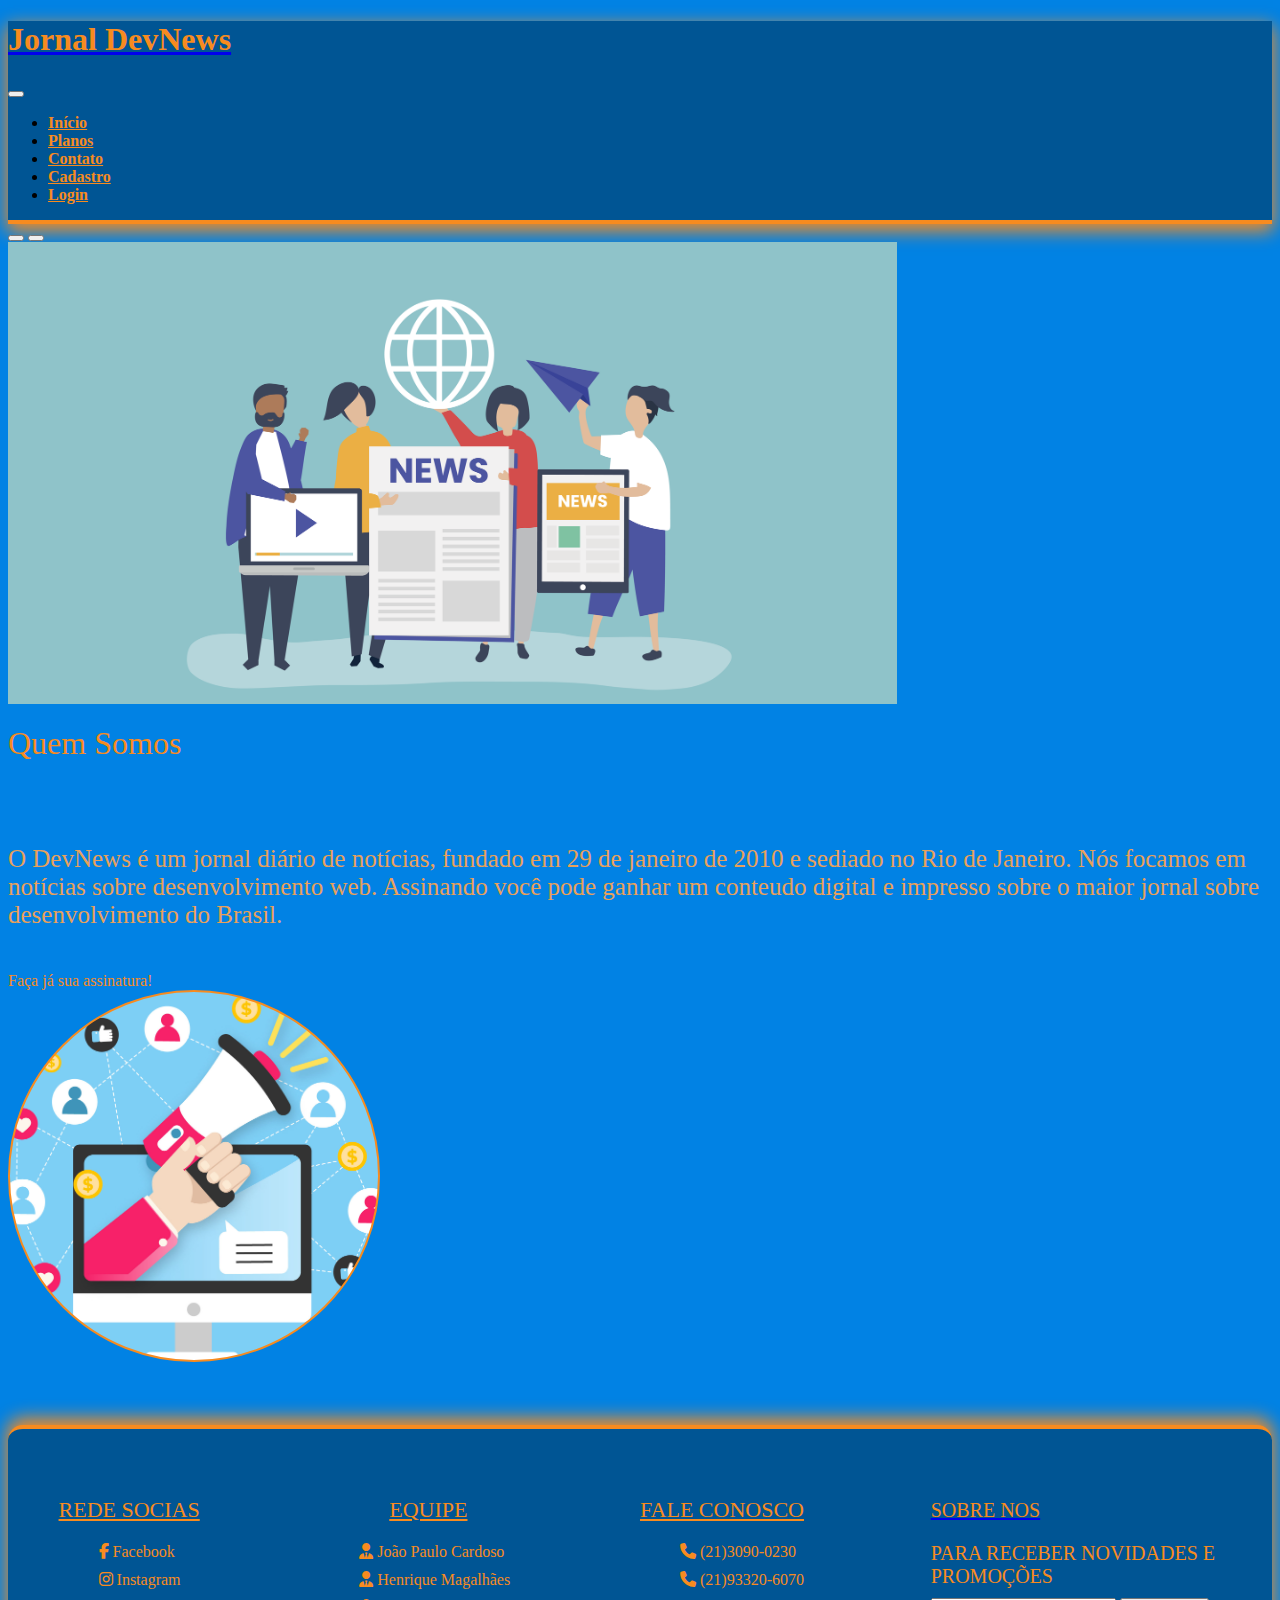
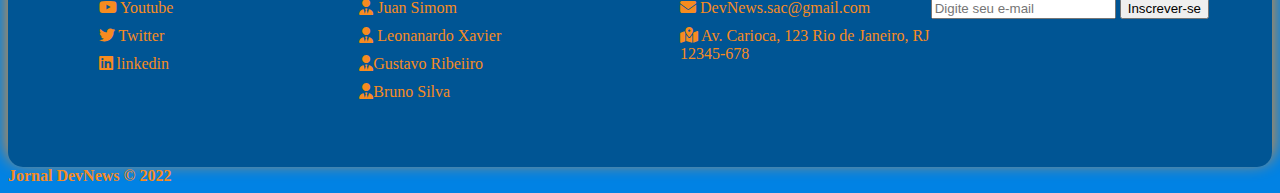
<file: DevNews/index.html>
<!DOCTYPE html>
<html lang="pt-br">
<head>
    <meta charset="UTF-8">
    <meta http-equiv="X-UA-Compatible" content="IE=edge">
    <meta name="viewport" content="width=device-width, initial-scale=1.0">
    <link rel="stylesheet" href="https://cdnjs.cloudflare.com/ajax/libs/font-awesome/6.2.0/css/all.min.css">
    <link href="https://cdn.jsdelivr.net/npm/bootstrap@5.1.3/dist/css/bootstrap.min.css" rel="stylesheet" integrity="sha384-1BmE4kWBq78iYhFldvKuhfTAU6auU8tT94WrHftjDbrCEXSU1oBoqyl2QvZ6jIW3" crossorigin="anonymous">
    <script src="https://cdn.jsdelivr.net/npm/bootstrap@5.1.3/dist/js/bootstrap.bundle.min.js" integrity="sha384-ka7Sk0Gln4gmtz2MlQnikT1wXgYsOg+OMhuP+IlRH9sENBO0LRn5q+8nbTov4+1p" crossorigin="anonymous"></script>
    <link rel="stylesheet" href="./src/front/view/css/styles.css">

    <title>Home | Jornal DevNews</title>
</head>
<body class="d-flex flex-column min-vh-100">
  <!-- HEADER-->
    <header class="novo-bg">
        <nav class="navbar navbar-light navbar-expand-lg bg-transparent justify-content-between ms-2 me-2">
          <div class="container-fluid">
            <a class="navbar-brand" href="./index.html">
             <h1> Jornal DevNews </h1>
            </a>
            <button class="navbar-toggler" type="button" data-bs-toggle="collapse" data-bs-target="#navbarNavAltMarkup" aria-controls="navbarNavAltMarkup" aria-expanded="false" aria-label="Toggle navigation">
              <span class="navbar-toggler-icon"></span>
            </button>
            <div class="collapse navbar-collapse justify-content-end" id="navbarNavAltMarkup">
              <ul class="navbar-nav">
                <li><a class="nav-link active text-color" aria-current="page" href="./index.html">Início</a></li>
                <li><a class="nav-link text-color" href="./servicos.html">Planos</a></li>
                <li><a class="nav-link text-color" href="./contato.html">Contato</a></li>
                <li><a class="nav-link text-color" href="./cadastro.html">Cadastro</a></li>
                <li><a class="nav-link text-color" href="./login.html">Login</a></li>
              </ul>
            </div>
          </div>
        </nav>
      </header>
    <!-- FIM DO HEADER -->
    <!-- CONTEÚDO DA PÁGINA -->
        <main>
    <!-- CARROSSEL -->
          <section id="carouselExampleCaptions" class="carousel slide container-fluid carousel-height px-0" data-bs-ride="carousel">
          <div class="carousel-indicators">
            <button type="button" data-bs-target="#carouselExampleCaptions" data-bs-slide-to="0" class="active" aria-current="true" aria-label="Slide 1"></button>
            <button type="button" data-bs-target="#carouselExampleCaptions" data-bs-slide-to="1" aria-label="Slide 2"></button>
          
          </div>
          <div class="carousel-inner">
            <div class="carousel-item active">
              <img src="./src/front/view/img/jornal9.png" class="d-block w-100 imagem-carrossel" alt="testando">
            </div>
          <!--  <div class="carousel-item">
              <img src="./src/front/view/img/jornal1.png" class="d-block w-100 imagem-carrossel" alt="abc">
            </div> -->
            <div class="carousel-item">
              <img src="./src/front/view/img/jornal7.png" class="d-block w-100 imagem-carrossel" alt="def">
            </div>
          </div>
          <button class="carousel-control-prev" type="button" data-bs-target="#carouselExampleCaptions" data-bs-slide="prev">
            <span class="carousel-control-prev-icon" aria-hidden="true"></span>
            <span class="visually-hidden">Previous</span>
          </button>
          <button class="carousel-control-next" type="button" data-bs-target="#carouselExampleCaptions" data-bs-slide="next">
            <span class="carousel-control-next-icon" aria-hidden="true"></span>
            <span class="visually-hidden">Next</span>
          </button>
          </section>
          <!-- FIM DO CARROSSEL -->
          <!-- TEXTO E IMAGEM -->
          <section class="container-fluid my-3">
            <div class="row">
              <div class="col-12 col-md-6 text-homepage p-3 d-flex flex-column justify-content-center">
                <h1 class="display-4">Quem Somos</h1>
                <br>
                <br>
                <p class="text-end">O DevNews é um jornal diário de notícias, fundado em 29 de janeiro de 2010 e 
                  sediado no Rio de Janeiro.
                  Nós focamos em notícias sobre desenvolvimento web.  
                  Assinando você pode ganhar um conteudo digital e impresso sobre o maior jornal sobre desenvolvimento do Brasil.</p>
                <br>
                <a href="./cadastro.html" class="text-center display-5 text-link">Faça já sua assinatura!</a>
              </div>
              <div class="col-12 col-md-6 d-flex align-items-center">
                <div class="circulo mx-auto mb-3 mb-lg-0"></div>
              </div>
            </div>
          </section>
        <!-- FIM DO TEXTO E IMAGEM -->
        </main>
        <!-- FIM DO CONTEÚDO PRINCIPAL -->
        <!-- RODAPÉ -->
        <footer>
        

          <div id="container-footer">
              <div id="row-footer">
                  <div class="rodape">
                  <h2><u> Rede Socias</u></h2>
                  <ul style="list-style-type:none;">
                       <li><a href="" > <i class="fa-brands fa-facebook-f"></i> Facebook </a></li>
                      <li><a href="#"> <i class="fa-brands fa-instagram"></i> Instagram</a></li>
                      <li><a href="#"><i class="fa-brands fa-youtube"></i> Youtube</a></li>
                      <li><a href="#"><i class="fa-brands fa-twitter"></i> Twitter</a></li>
                      <li><a href="#"><i class="fa-brands fa-linkedin"></i> linkedin</a></li>
                  </ul>
                  </div>
          
                  <div class="rodape">
                    <div id="Equipe">
                      <h2 ><u>Equipe </u></h2>
                    </div>
                      <div id="equipe">
                      <ul style="list-style-type:none;">
                          <li><a href="https://www.linkedin.com/in/jo%C3%A3o-paulo-cardoso-1147711b6/"><i class="fa-solid fa-user-tie"></i>  João Paulo Cardoso</a></li>
                          <li><a href="https://www.linkedin.com/in/henriquemagalhaes-/"> <i class="fa-solid fa-user-tie"></i> Henrique Magalhães</a></li>
                          <li><a href="https://www.linkedin.com/in/"><i class="fa-solid fa-user-tie"></i> Juan Simom</a></li>
                          <li><a href="https://www.linkedin.com/in/"> <i class="fa-solid fa-user-tie"></i> Leonanardo  Xavier </a></li>
                          <li><a href="https://www.linkedin.com/in/"><i class="fa-solid fa-user-tie"></i>Gustavo Ribeiiro </a></li>
                          <li><a href="https://www.linkedin.com/in/"><i class="fa-solid fa-user-tie"></i>Bruno Silva </a></li>
                      </div>
                      </ul>
                  </div>
          
                  <div class="rodape">
                  <h2><u>Fale Conosco</u></h2>
                  <ul style="list-style-type:none;">
                      <li><a href="#"><i class="fa-solid fa-phone"></i> (21)3090-0230</a></li>
                      <li><a href="#"><i class="fa-solid fa-phone"></i> (21)93320-6070</a></li>
                      <li><a href="#"><i class="fa-solid fa-envelope"></i> DevNews.sac@gmail.com</a></li>
                      <li><a href="#"><i class="fa-solid fa-map-location-dot"></i> Av. Carioca, 123 
                        Rio de Janeiro, RJ 12345-678</a></li>
                  </ul>
                  </div>
                  
                  <div class="rodape">
                      <a href="http://127.0.0.1:5500/DevNews/contato.html"><h3>Sobre nos</h3></a>
          
                      <h3>Para receber novidades e promoções</h3>
                      <div class="caixa">
                          <form action="">
                              <input type="email" placeholder="Digite seu e-mail " required>
                              <button>Inscrever-se</button>
                          </form>
                           
                  
                      </div>
                      
                  </div>
          
                  </div>
              </div>
          
       </footer>
       <div class="text-center p-1 text-color">
       <div class="footer-config text-center mt-auto">
  
       Jornal DevNews © 2022
  
      </div>
      </div>
        <!-- FIM DO RODAPÉ -->
</body>
</html>
</file>
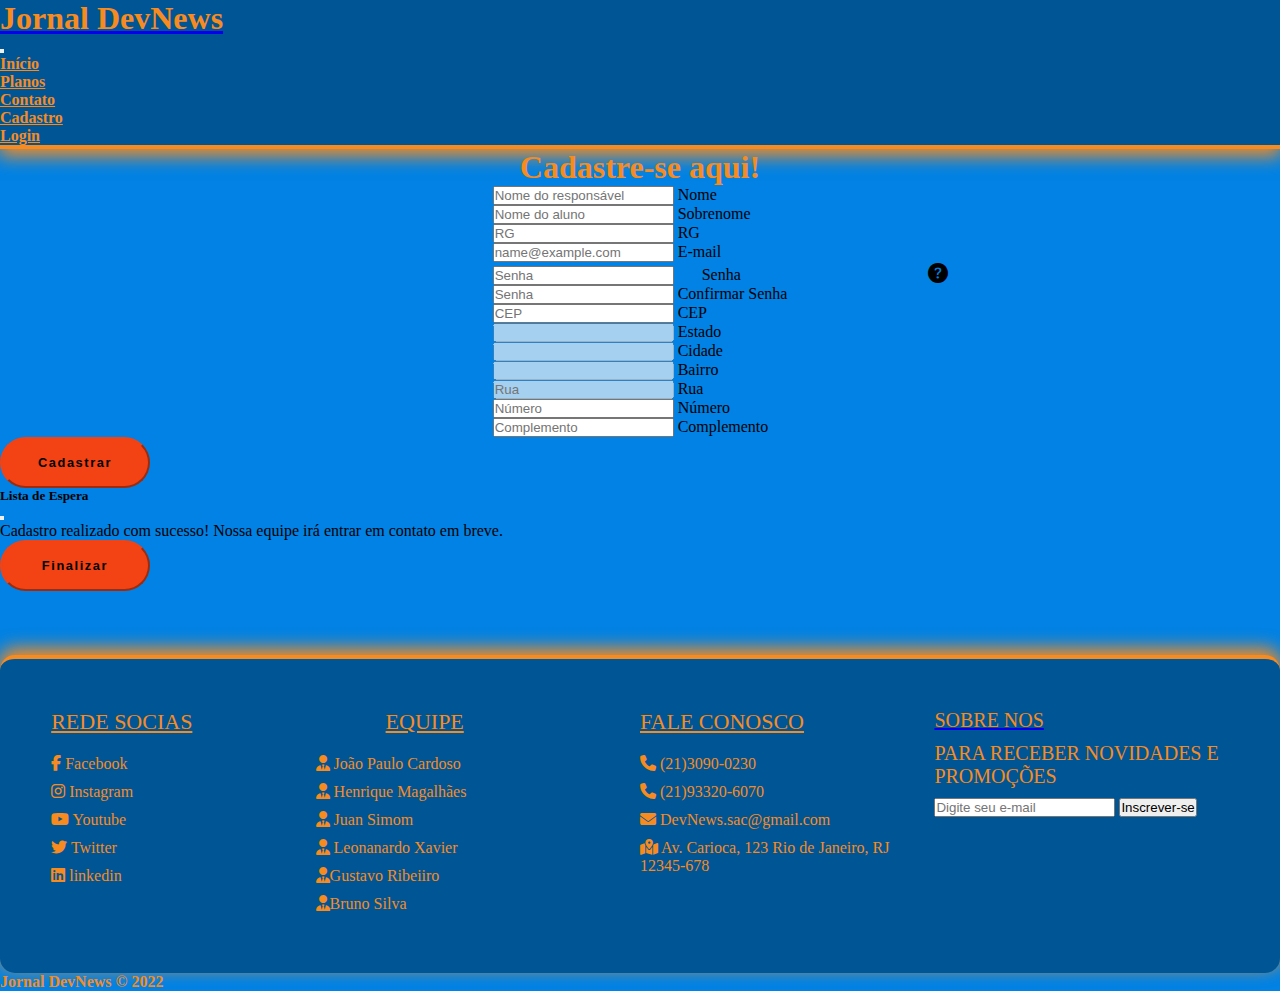
<file: DevNews/cadastro.html>
<!DOCTYPE html>
<html lang="pt-BR">
<head>
  <meta charset="UTF-8">
  <meta http-equiv="X-UA-Compatible" content="IE=edge">
  <meta name="viewport" content="width=device-width, initial-scale=1.0">
  <link href="https://cdn.jsdelivr.net/npm/bootstrap@5.1.3/dist/css/bootstrap.min.css" rel="stylesheet"
    integrity="sha384-1BmE4kWBq78iYhFldvKuhfTAU6auU8tT94WrHftjDbrCEXSU1oBoqyl2QvZ6jIW3" crossorigin="anonymous">
  <script src="https://cdn.jsdelivr.net/npm/bootstrap@5.1.3/dist/js/bootstrap.bundle.min.js"
    integrity="sha384-ka7Sk0Gln4gmtz2MlQnikT1wXgYsOg+OMhuP+IlRH9sENBO0LRn5q+8nbTov4+1p" crossorigin="anonymous" defer>
  </script>
  <script src="./src/front/model/script.js"></script>
  <link rel="stylesheet" href="https://cdnjs.cloudflare.com/ajax/libs/font-awesome/6.2.0/css/all.min.css">
  <link rel="stylesheet" href="https://cdn.jsdelivr.net/npm/bootstrap-icons@1.8.1/font/bootstrap-icons.css">
  <link rel="stylesheet" href="./src/front/view/css/cadastro_style.css">
  <link rel="stylesheet" href="./src/front/view/css/styles.css">

  

  <title>Cadastro | Jornal DevNews  </title>
</head>
<body class="d-flex flex-column min-vh-100 max-vw-100">
  <!-- Menu --> 
  <header class="novo-bg">
    <nav class="navbar navbar-light navbar-expand-lg bg-transparent justify-content-between ms-2 me-2">
      <div class="container-fluid">
        <a class="navbar-brand" href="./index.html">
          <h1> Jornal DevNews </h1>
        </a>
        <button class="navbar-toggler" type="button" data-bs-toggle="collapse" data-bs-target="#navbarNavAltMarkup"
          aria-controls="navbarNavAltMarkup" aria-expanded="false" aria-label="Toggle navigation">
          <span class="navbar-toggler-icon"></span>
        </button>
        <div class="collapse navbar-collapse justify-content-end" id="navbarNavAltMarkup">
          <ul class="navbar-nav">
            <li><a class="nav-link active text-color" aria-current="page" href="./index.html">Início</a></li>
            <li><a class="nav-link text-color" href="./servicos.html">Planos</a></li>
            <li><a class="nav-link text-color" href="./contato.html">Contato</a></li>
            <li><a class="nav-link text-color" href="./cadastro.html">Cadastro</a></li>
            <li><a class="nav-link text-color" href="./login.html">Login</a></li>
          </ul>
        </div>
      </div>
    </nav>
  </header>
  <!-- FIM DO HEADER -->
  <!-- Formulário -->
    <main class="cadastro w-75 gap-5 mx-auto mt-5 px-3">
      <h1 class="display-5 title-color">Cadastre-se aqui!</h1>
      <form class="form-floating">
      <div class="container"> 
        <div class="form-floating col mb-3">
          <input type="text" class="form-control" id="inputNameResponsavel" placeholder="Nome do responsável"
          data-tipo="nomeResponsavel" required>
          <label for="floatingInput">Nome</label>
          <span class="input-mensagem-erro"></span>
        </div>
      </div>
      <div class="container">
        <div class="form-floating col mb-3">
          <input type="text" class="form-control" id="inputNameAluno" placeholder="Nome do aluno" data-tipo="nomeAluno" required>
          <label for="floatingInput">Sobrenome</label>
          <span class="input-mensagem-erro"></span>
        </div>
      </div>
        <!--bloco rg-->
        <div class="container">
          <div class="row  g-1 mb-3 gap-2 gap-lg-0">
            <div class="form-floating col-12 col-lg-3">
               <input type="text" class="form-control" id="inputRg" placeholder="RG" data-tipo="rg" required>
               <label for="floatingInput">RG</label>
               <span class="input-mensagem-erro"></span>
               </div>   
             <div class="form-floating col-12 col-lg-3">
               <input type="email" class="form-control" id="inputEmail4" placeholder="name@example.com" data-tipo="email" required>
               <label for="floatingInput">E-mail</label>
               <span class="input-mensagem-erro"></span>
             </div>

             <div class="form-floating col-12 col-lg-3">
               <input type="password" class="form-control" id="inputPassword4"
               pattern="^(?=.*[a-z])(?=.*[A-Z])(?=.*[0-9])(?!.*[ !@#$%^&*_=+-]).{6,30}$" placeholder="Senha" data-tipo="senha" aria-describedby="passwordHelpBlock"  autocomplete="off" title="A senha deve conter entre 6 a 30 caracteres, deve conter pelo menos uma letra maiúscula, um número e não deve conter símbolos." required>
               <span class="input-mensagem-erro"></span>
               <i class="bi bi-question-circle-fill" id ="duvida-senha"  data-bs-toggle="tooltip" data-bs-placement="top" title="A senha deve conter entre 6 e 30 caracteres,deve conter pelo menos uma letra maiúscula,um número e não deve conter símbolos." data-bs-trigger="click hover"></i>
               <label for="floatingPassword" id="label-password">Senha</label>              
            
               
             </div>   
               <div class="form-floating col-12 col-lg-3">
                 <input type="password" class="form-control" id="inputPassword5" placeholder="Senha" data-tipo="confirmarSenha"  autocomplete="off">
                 <label for="floatingPassword">Confirmar Senha</label>
                 <span class="input-mensagem-erro"></span>   
               </div>
          <!-- </div>-->
           </div>
        </div>        
                <!--bloco cep-->
        <section class="container">
          <div class="row g-1">
          <div class="form-floating col-12 col-lg-3 mb-3">
            <input type="text" class="form-control" onmouseout="Buscar()" id="inputZip" placeholder="CEP" data-tipo="cep" required>
            <label for="floatingInput">CEP</label>
            <span class="input-mensagem-erro"></span>
          </div>
          <!-- Desabilitado -->
            <div class="col-12 col-lg-3 form-group form-floating mb-3">
              <input type="text" class="form-control" id="inputState" data-tipo="estado" disabled>
              <label for="floatingInput">Estado</label>
            </div>
            <div class="col-12 col-lg-3 form-group form-floating mb-3">
              <input type="text" class="form-control" id="inputCity"  data-tipo="cidade" disabled>
              <label for="floatingInput">Cidade</label>
            </div>
            <div class="col-12 col-lg-3 form-group form-floating mb-3">
              <input type="text" class="form-control" id="inputBairro"  data-tipo="bairro" disabled>
              <label for="floatingInput">Bairro</label>
            </div>
          </div>  
        </section>
          <!-- Habilitado -->
        <div class="container">
          
          <div class="row g-1 mb-3">

            <div class="form form-floating col-12 col-lg-9 mb-3">
              <input type="text" class="form-control" id="inputRua" placeholder="Rua" data-tipo="rua" disabled>
              <label for="floatingInput">Rua</label>
            </div>           
              
            <div class="form-floating col-12 col-lg-3 mb-3">
              <input type="text" class="form-control" id="inputNumero" placeholder="Número" data-tipo="numero" required>
              <label for="floatingInput">Número</label>
              <span class="input-mensagem-erro"></span>  
            </div>

            <!--complemento-->
            <div class="container"> 
              <div class="form-floating col mb-3">
                <input type="text" class="form-control" id="inputComplemento" placeholder="Complemento" data-tipo="complemento">
                <label for="floatingInput">Complemento</label>
                <span class="input-mensagem-erro"></span>  
              </div>
            </div>

          </div>          
        </div>
      </main>      
      <section class="mx-auto my-5">
        <button type="submit" class="btn btn-primary botao" id="botao-cadastro">Cadastrar</button>
      </section>

    </form>

      <div class="modal fade" id="exampleModal" tabindex="-1" aria-labelledby="exampleModalLabel" aria-hidden="true">
        <div class="modal-dialog">
          <div class="modal-content">
            <div class="modal-header">
              <h5 class="modal-title" id="exampleModalLabel">Lista de Espera</h5>
              <button type="button" class="btn-close" data-bs-dismiss="modal" aria-label="Close"></button>
            </div>
            <div class="modal-body">
              Cadastro realizado com sucesso! Nossa equipe irá entrar em contato em breve.
            </div>
            <div class="modal-footer">
              <button type="button" class="btn btn-secondary botao" id="botao-modal-cadastro" data-bs-dismiss="modal">Finalizar</button>
            </div>
          </div>
        </div>
      </div>

      <footer>
        

        <div id="container-footer">
            <div id="row-footer">
                <div class="rodape">
                <h2><u> Rede Socias</u></h2>
                <ul style="list-style-type:none;">
                     <li><a href="" > <i class="fa-brands fa-facebook-f"></i> Facebook </a></li>
                    <li><a href="#"> <i class="fa-brands fa-instagram"></i> Instagram</a></li>
                    <li><a href="#"><i class="fa-brands fa-youtube"></i> Youtube</a></li>
                    <li><a href="#"><i class="fa-brands fa-twitter"></i> Twitter</a></li>
                    <li><a href="#"><i class="fa-brands fa-linkedin"></i> linkedin</a></li>
                </ul>
                </div>
        
                <div class="rodape">
                  <div id="Equipe">
                    <h2 ><u>Equipe </u></h2>
                  </div>
                    <div id="equipe">
                    <ul style="list-style-type:none;">
                        <li><a href="https://www.linkedin.com/in/jo%C3%A3o-paulo-cardoso-1147711b6/"><i class="fa-solid fa-user-tie"></i>  João Paulo Cardoso</a></li>
                        <li><a href="https://www.linkedin.com/in/henriquemagalhaes-/"> <i class="fa-solid fa-user-tie"></i> Henrique Magalhães</a></li>
                        <li><a href="https://www.linkedin.com/in/"><i class="fa-solid fa-user-tie"></i> Juan Simom</a></li>
                        <li><a href="https://www.linkedin.com/in/"> <i class="fa-solid fa-user-tie"></i> Leonanardo  Xavier </a></li>
                        <li><a href="https://www.linkedin.com/in/"><i class="fa-solid fa-user-tie"></i>Gustavo Ribeiiro </a></li>
                        <li><a href="https://www.linkedin.com/in/"><i class="fa-solid fa-user-tie"></i>Bruno Silva </a></li>
                    </div>
                    </ul>
                </div>
        
                <div class="rodape">
                <h2><u>Fale Conosco</u></h2>
                <ul style="list-style-type:none;">
                    <li><a href="#"><i class="fa-solid fa-phone"></i> (21)3090-0230</a></li>
                    <li><a href="#"><i class="fa-solid fa-phone"></i> (21)93320-6070</a></li>
                    <li><a href="#"><i class="fa-solid fa-envelope"></i> DevNews.sac@gmail.com</a></li>
                    <li><a href="#"><i class="fa-solid fa-map-location-dot"></i> Av. Carioca, 123 
                      Rio de Janeiro, RJ 12345-678</a></li>
                </ul>
                </div>
                
                <div class="rodape">
                    <a href="http://127.0.0.1:5500/contato.html"><h3>Sobre nos</h3></a>
        
                    <h3>Para receber novidades e promoções</h3>
                    <div class="caixa">
                        <form action="">
                            <input type="email" placeholder="Digite seu e-mail " required>
                            <button>Inscrever-se</button>
                        </form>
                         
                
                    </div>
                    
                </div>
        
                </div>
            </div>
        
     </footer>
     <div class="text-center p-1 text-color">
     <div class="footer-config text-center mt-auto">

     Jornal DevNews © 2022

    </div>
    </div>
  </body>
</html>
</file>
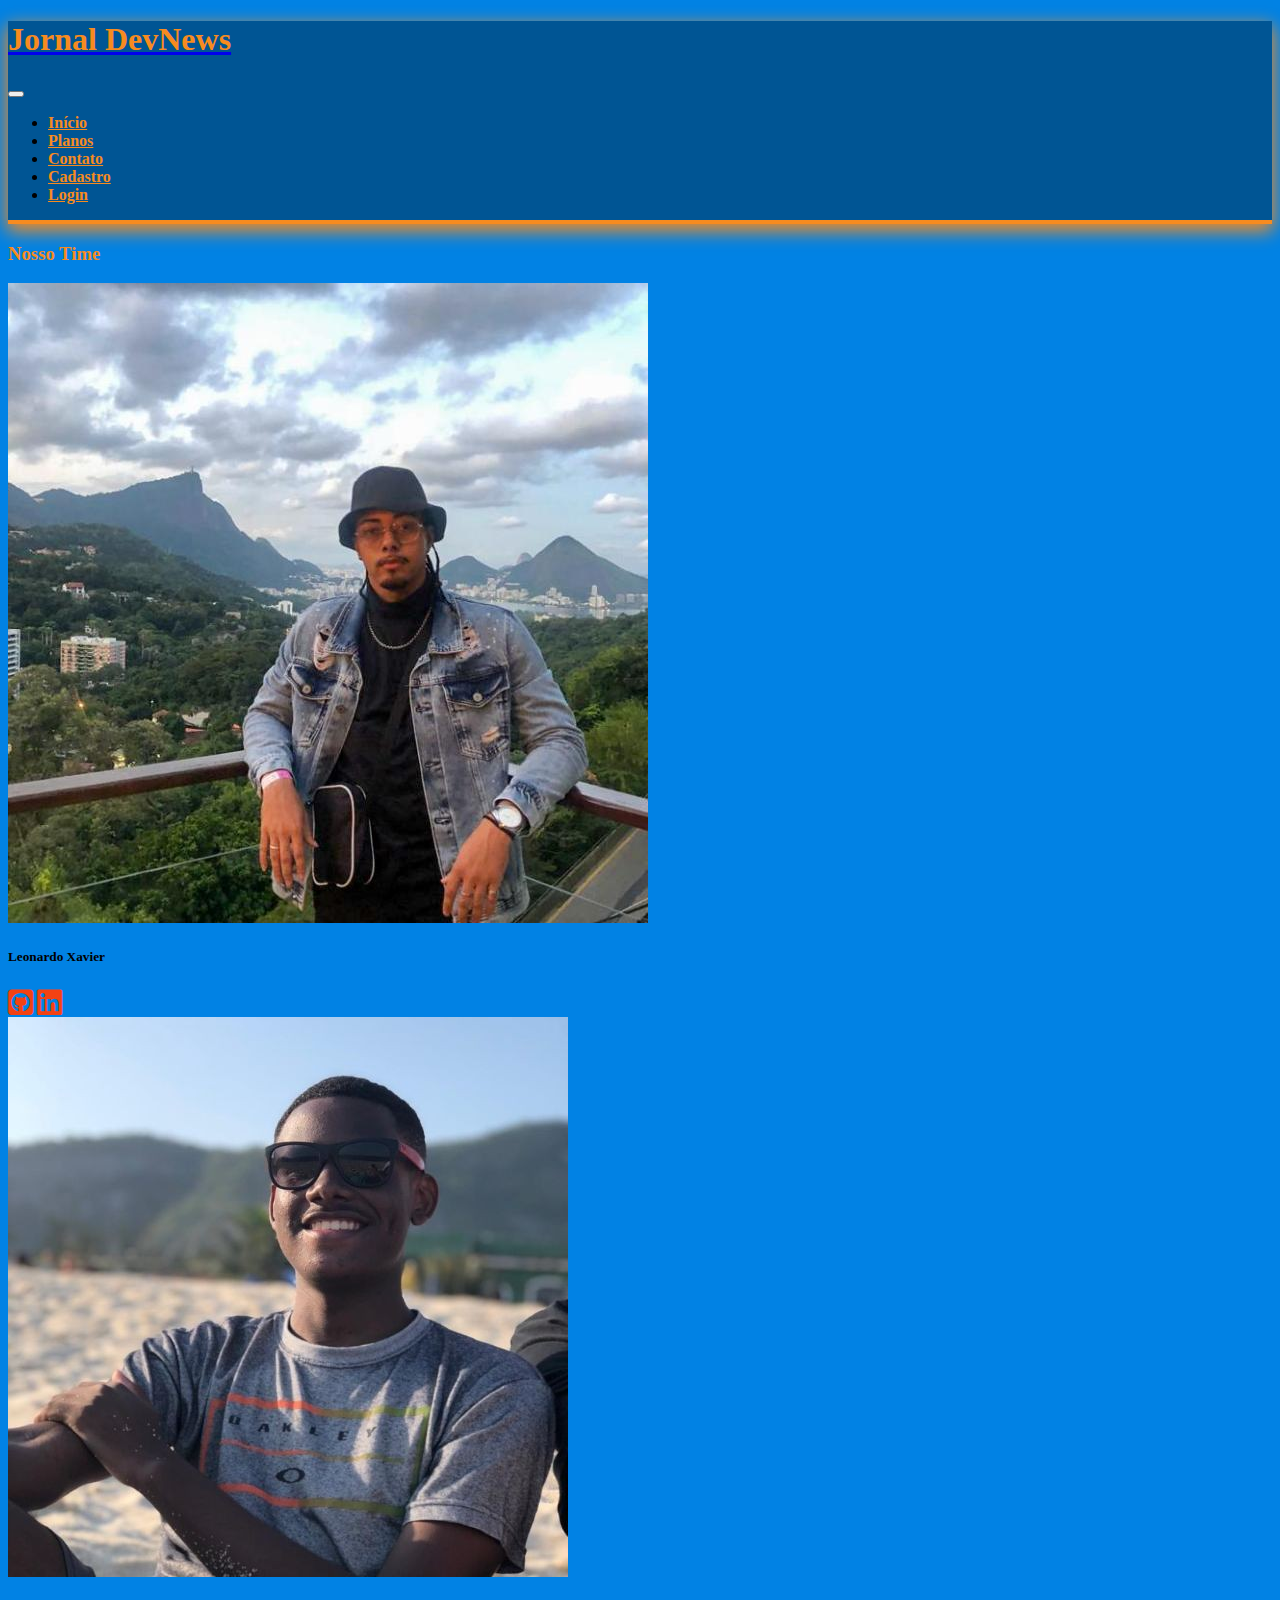
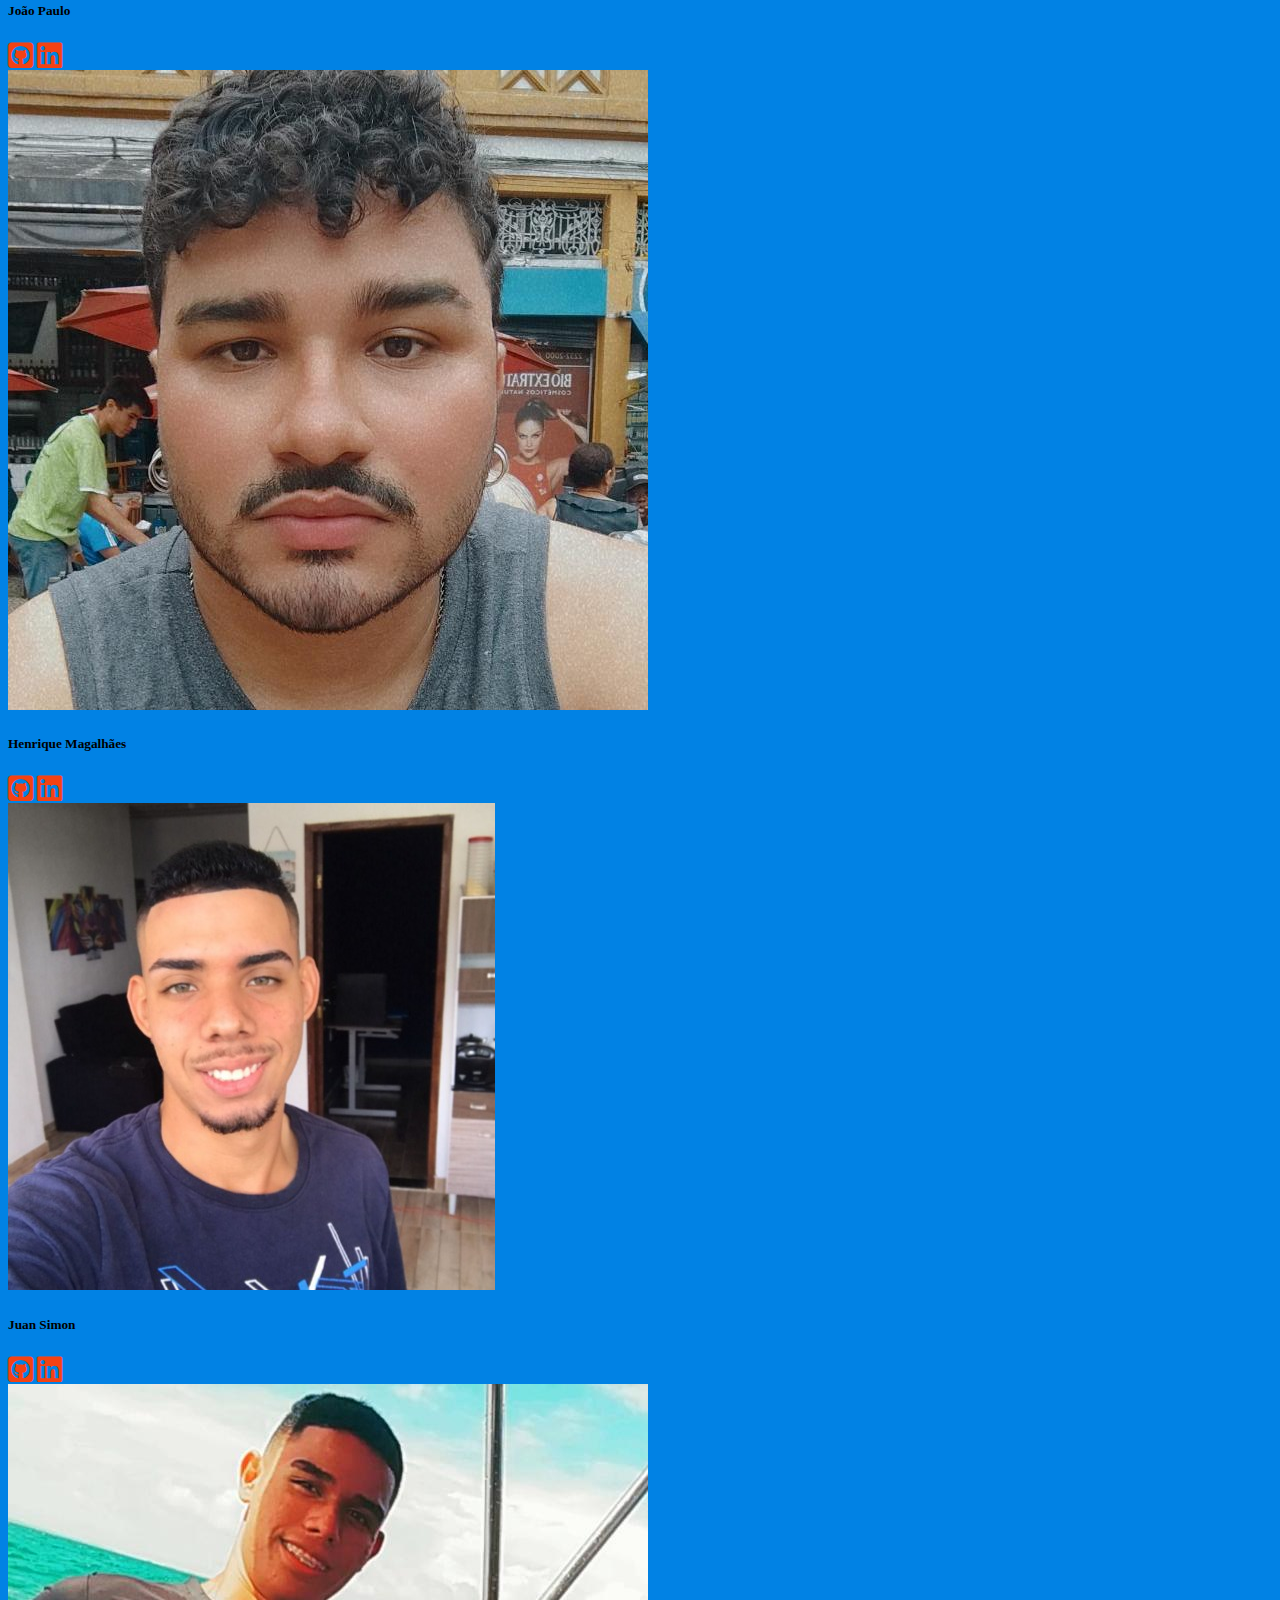
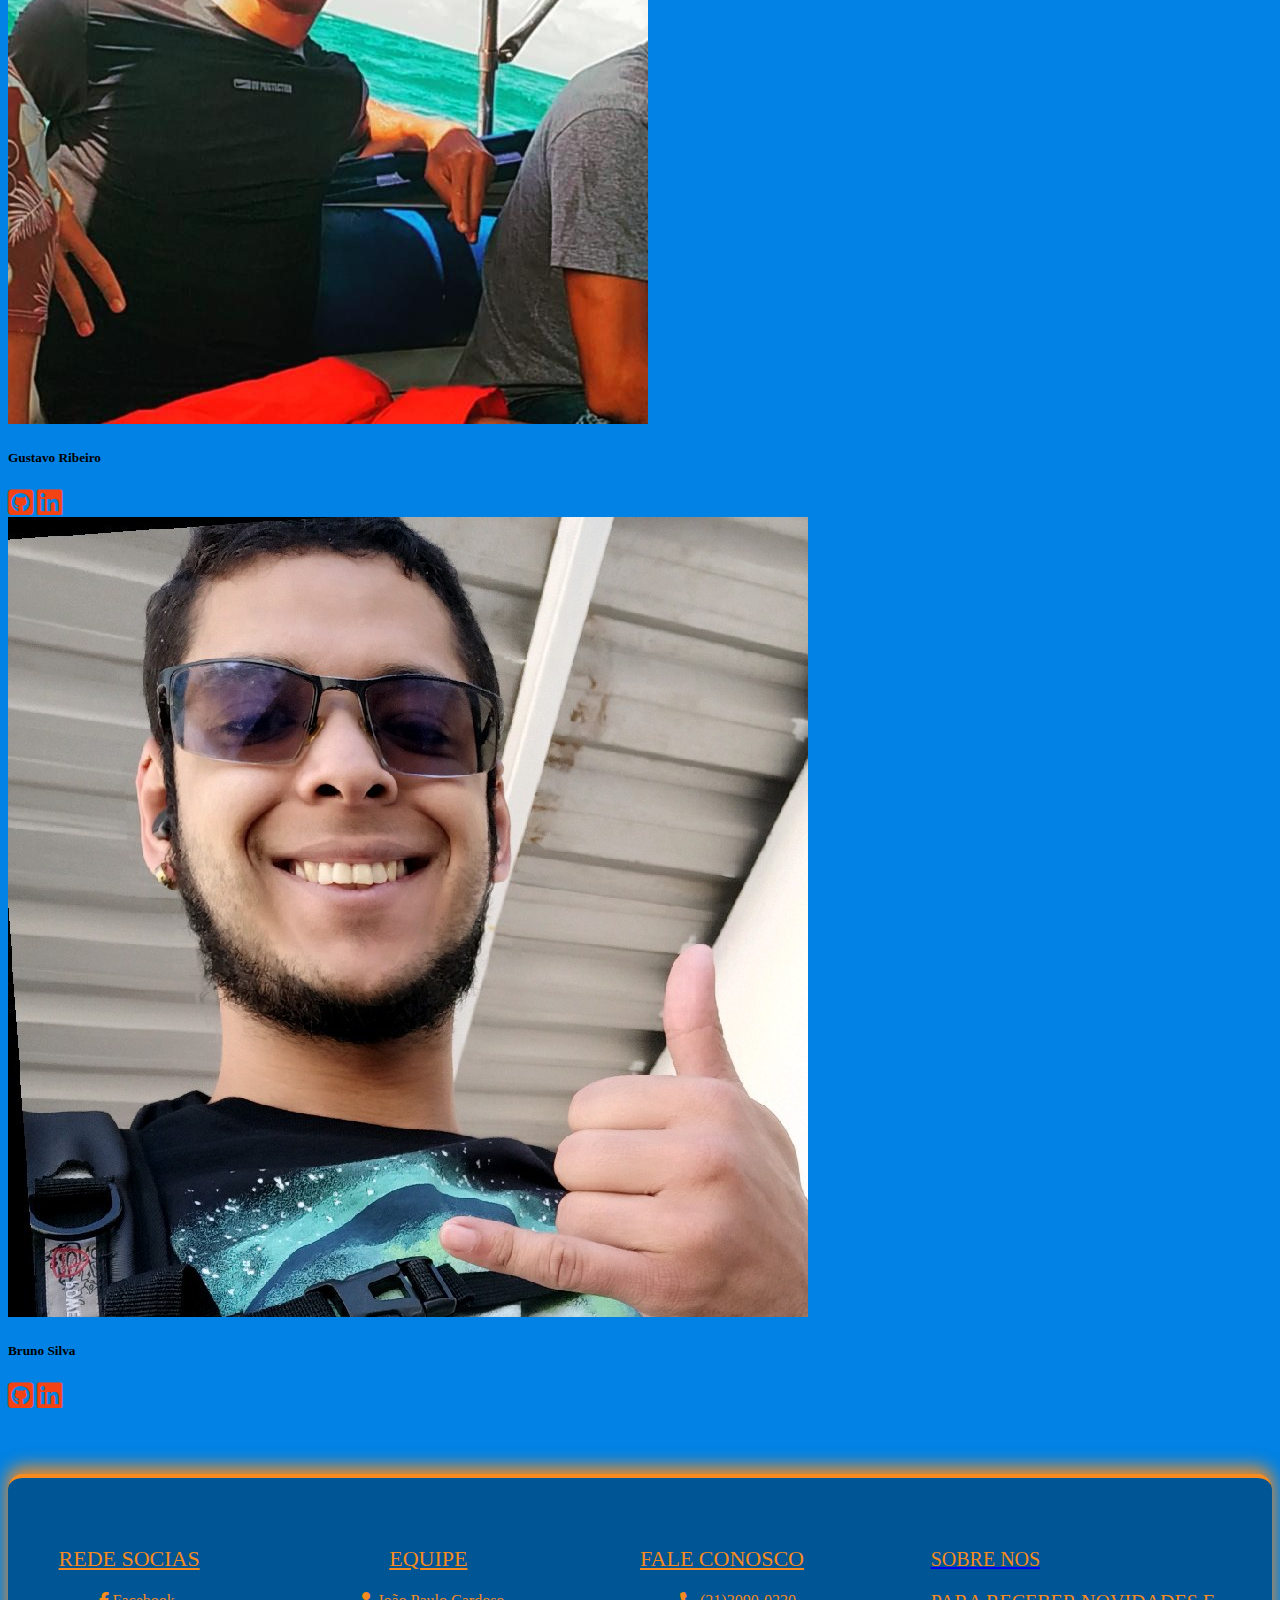
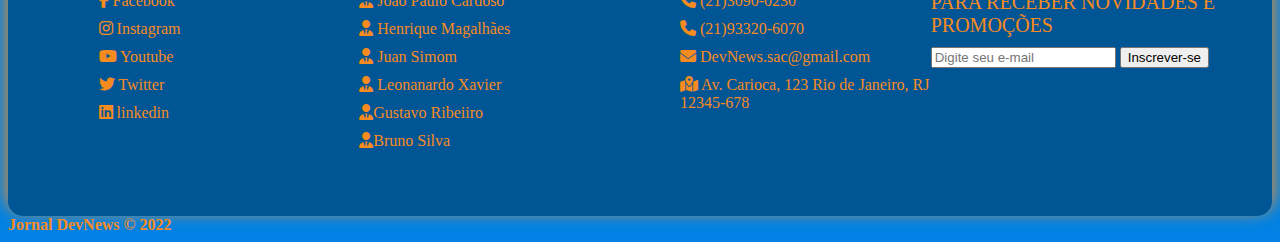
<file: DevNews/contato.html>
<!DOCTYPE html>
<html lang="pt-br">
<head>
  <meta charset="UTF-8">
  <meta http-equiv="X-UA-Compatible" content="IE=edge">
  <meta name="viewport" content="width=device-width, initial-scale=1.0">
  <link rel="stylesheet" href="https://cdnjs.cloudflare.com/ajax/libs/font-awesome/6.2.0/css/all.min.css">
  <link href="https://cdn.jsdelivr.net/npm/bootstrap@5.1.3/dist/css/bootstrap.min.css" rel="stylesheet" integrity="sha384-1BmE4kWBq78iYhFldvKuhfTAU6auU8tT94WrHftjDbrCEXSU1oBoqyl2QvZ6jIW3" crossorigin="anonymous">
  <link rel="stylesheet" href="./src/front/view/css/styles.css">

  
  <title>Contato | Jornal DevNews </title>
</head>
<body class="d-flex flex-column min-vh-100">
  <!-- HEADER-->
  <header class="novo-bg">
    <nav class="navbar navbar-light navbar-expand-lg bg-transparent justify-content-between ms-2 me-2">
      <div class="container-fluid">
        <a class="navbar-brand" href="./index.html">
          <h1> Jornal DevNews </h1>
        </a>
        <button class="navbar-toggler" type="button" data-bs-toggle="collapse" data-bs-target="#navbarNavAltMarkup" aria-controls="navbarNavAltMarkup" aria-expanded="false" aria-label="Toggle navigation">
          <span class="navbar-toggler-icon"></span>
        </button>
        <div class="collapse navbar-collapse justify-content-end" id="navbarNavAltMarkup">
          <ul class="navbar-nav">
            <li><a class="nav-link active text-color" aria-current="page" href="./index.html">Início</a></li>
            <li><a class="nav-link text-color" href="./servicos.html">Planos</a></li>
            <li><a class="nav-link text-color" href="./contato.html">Contato</a></li>
            <li><a class="nav-link text-color" href="./cadastro.html">Cadastro</a></li>
            <li><a class="nav-link text-color" href="./login.html">Login</a></li>
          </ul>
        </div>
      </div>
    </nav>
  </header>
  <!-- FIM DO HEADER -->  
  <div class="container w-75 mb-3">
    <h3 class="display-5 my-3 title-color text-center">Nosso Time</h3>
    <div class="row gap-4 justify-content-center mb-3">
      <div class="card col-12 col-md-3">
          <div class="card border-light mb-2">
            <img class="card-img-top" src="./src/front/view/img/Leonardo.jpg" alt="imagem de capa do card">
            <div class="card-body">
            <h5 class="card-title">Leonardo Xavier</h5>
            <a href="https://github.com/"><i class="fab fa-github-square contato-fab"></i></a>
            <a href="https://www.linkedin.com/"><i class="fab fa-linkedin contato-fab"></i></a>
            </div>
          </div>
      </div>      
      <div class="card col-12 col-md-3" >
        <div class="card-bottom">
          <div class="card border-light mb-2">
            <img class="card-img-top" src="./src/front/view/img/João.jpg" alt="imagem de capa do card">
            <div class="card-body">
              <h5 class="card-title">João Paulo</h5>
              <a href="https://github.com/"><i class="fab fa-github-square contato-fab"></i></a>
              <a href="https://www.linkedin.com/"><i class="fab fa-linkedin contato-fab"></i></a>
            </div>
          </div>
        </div>
          </div>      
      <div class="card col-12 col-md-3">
        <div class="card border-light mb-2">
          <img class="card-img-top" src="./src/front/view/img/Henrique.jpg" alt="imagem de capa do card">
          <div class="card-body">
            <h5 class="card-title">Henrique Magalhães</h5>
            <a href="https://github.com/"><i class="fab fa-github-square contato-fab"></i></a>
            <a href="https://www.linkedin.com/"><i class="fab fa-linkedin contato-fab"></i></a>
          </div>
        </div>
        </div>            
    </div>
    <div class="row gap-4 justify-content-center">      
      <div class="card col-12 col-md-3">
        <div class ="card border-light mb-2">
        <img class="card-img-top" src="./src/front/view/img/Juan.jpg" alt="imagem de capa do card">
        <div class="card-body">
        <h5 class="card-title">Juan Simon</h5>
        <a href="https://github.com/Juansim0n"><i class="fab fa-github-square contato-fab"></i></a>
        <a href="https://www.linkedin.com/in/juansim0n"><i class="fab fa-linkedin contato-fab"></i></a>
      </div>
        </div>
          </div>
    <div class="card col-12 col-md-3">
    <div class= "card-bottom">
    <div class ="card border-light mb-2">
    <img class="card-img-top" src="./src/front/view/img/Gustavo.jpg" alt="imagem de capa do card">
    <div class="card-body">
    <h5 class="card-title">Gustavo Ribeiro</h5>
    <a href="https://github.com/"><i class="fab fa-github-square contato-fab"></i></a>
    <a href="https://linkedin.com/"><i class="fab fa-linkedin contato-fab"></i></a>
    </div>
      </div>
      </div>
        </div>
    <div class="card col-12 col-md-3">
    <div class= "card-bottom">
    <div class ="card border-light mb-2">
    <img class="card-img-top" src="./src/front/view/img/Bruno.jpg" alt="imagem de capa do card">
    <div class="card-body">
    <h5 class="card-title">Bruno Silva</h5>
    <a href="https://github.com/"><i class="fab fa-github-square contato-fab"></i></a>
    <a href="https://linkedin.com/"><i class="fab fa-linkedin contato-fab"></i></a>

    </div>
      </div>
      </div>
    </div>
  </div> 
  <footer>
        

    <div id="container-footer">
        <div id="row-footer">
            <div class="rodape">
            <h2><u> Rede Socias</u></h2>
            <ul style="list-style-type:none;">
                 <li><a href="" > <i class="fa-brands fa-facebook-f"></i> Facebook </a></li>
                <li><a href="#"> <i class="fa-brands fa-instagram"></i> Instagram</a></li>
                <li><a href="#"><i class="fa-brands fa-youtube"></i> Youtube</a></li>
                <li><a href="#"><i class="fa-brands fa-twitter"></i> Twitter</a></li>
                <li><a href="#"><i class="fa-brands fa-linkedin"></i> linkedin</a></li>
            </ul>
            </div>
    
            <div class="rodape">
              <div id="Equipe">
                <h2 ><u>Equipe </u></h2>
              </div>
                <div id="equipe">
                <ul style="list-style-type:none;">
                    <li><a href="https://www.linkedin.com/in/jo%C3%A3o-paulo-cardoso-1147711b6/"><i class="fa-solid fa-user-tie"></i>  João Paulo Cardoso</a></li>
                    <li><a href="https://www.linkedin.com/in/henriquemagalhaes-/"> <i class="fa-solid fa-user-tie"></i> Henrique Magalhães</a></li>
                    <li><a href="https://www.linkedin.com/in/"><i class="fa-solid fa-user-tie"></i> Juan Simom</a></li>
                    <li><a href="https://www.linkedin.com/in/"> <i class="fa-solid fa-user-tie"></i> Leonanardo  Xavier </a></li>
                    <li><a href="https://www.linkedin.com/in/"><i class="fa-solid fa-user-tie"></i>Gustavo Ribeiiro </a></li>
                    <li><a href="https://www.linkedin.com/in/"><i class="fa-solid fa-user-tie"></i>Bruno Silva </a></li>
                </div>
                </ul>
            </div>
    
            <div class="rodape">
            <h2><u>Fale Conosco</u></h2>
            <ul style="list-style-type:none;">
                <li><a href="#"><i class="fa-solid fa-phone"></i> (21)3090-0230</a></li>
                <li><a href="#"><i class="fa-solid fa-phone"></i> (21)93320-6070</a></li>
                <li><a href="#"><i class="fa-solid fa-envelope"></i> DevNews.sac@gmail.com</a></li>
                <li><a href="#"><i class="fa-solid fa-map-location-dot"></i> Av. Carioca, 123 
                  Rio de Janeiro, RJ 12345-678</a></li>
            </ul>
            </div>
            
            <div class="rodape">
                <a href="http://127.0.0.1:5500/DevNews/contato.html"><h3>Sobre nos</h3></a>
    
                <h3>Para receber novidades e promoções</h3>
                <div class="caixa">
                    <form action="">
                        <input type="email" placeholder="Digite seu e-mail " required>
                        <button>Inscrever-se</button>
                    </form>
                     
            
                </div>
                
            </div>
    
            </div>
        </div>
    
 </footer>
 <div class="text-center p-1 text-color">
 <div class="footer-config text-center mt-auto">

 Jornal DevNews © 2022

</div>
</div>
</body>
</file>
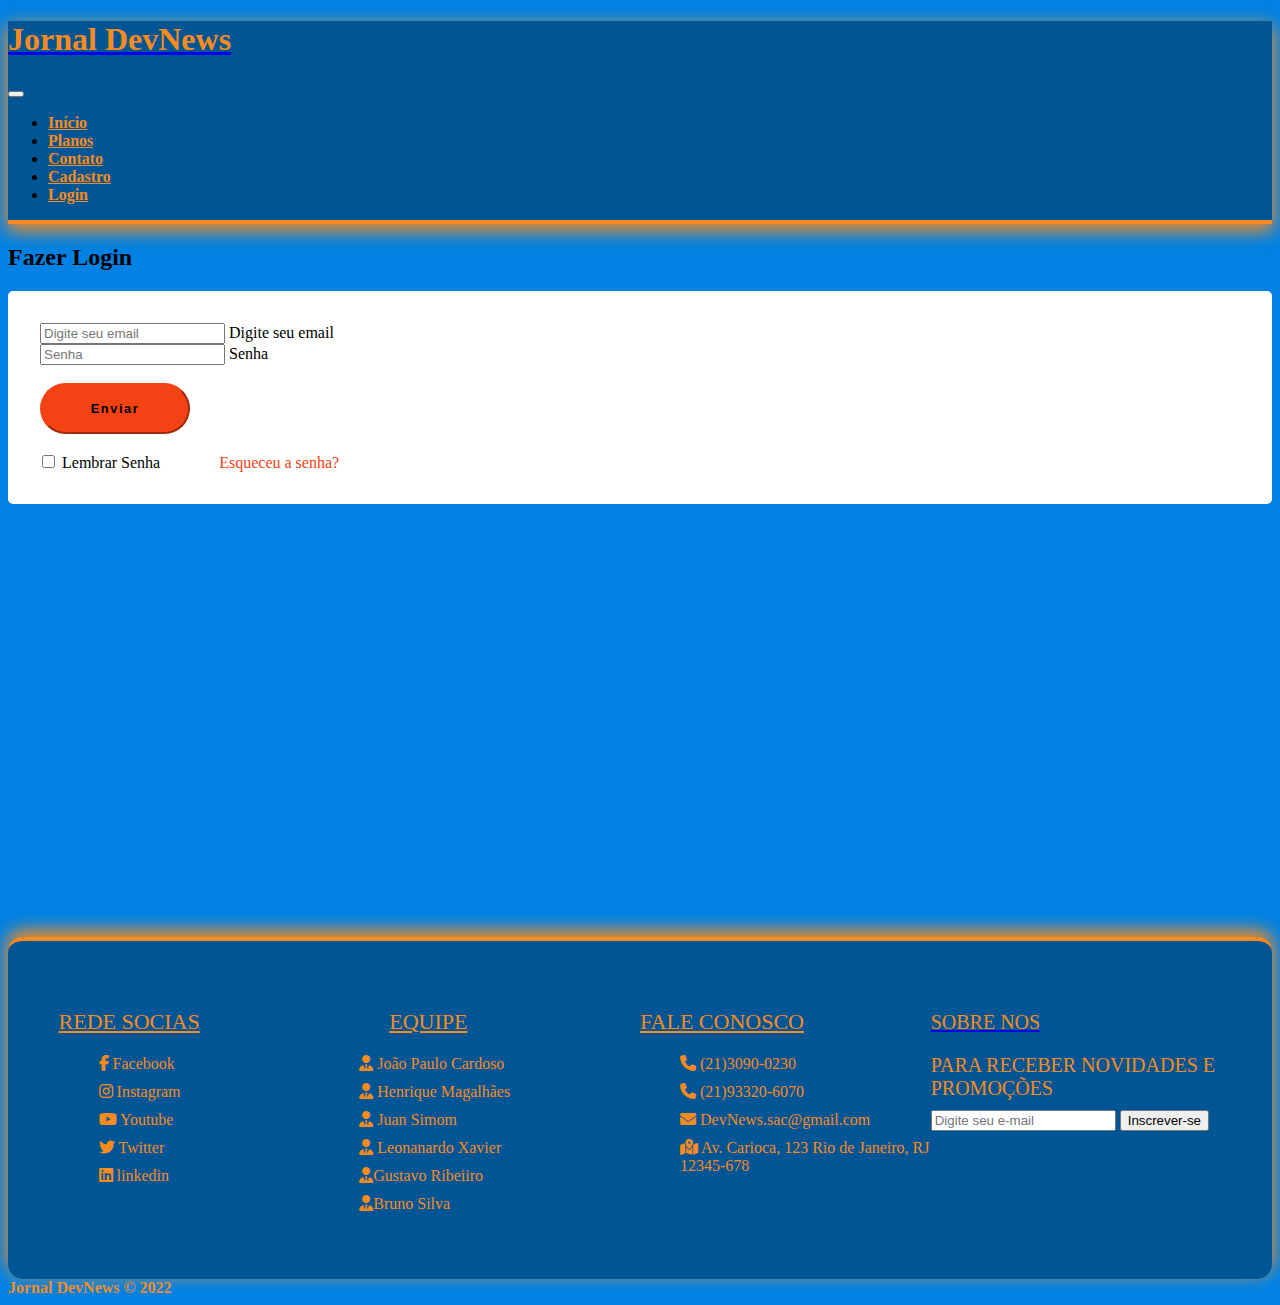
<file: DevNews/login.html>
<!DOCTYPE html>
<html lang="pt-br">
<head>
  <meta charset="UTF-8">
  <meta http-equiv="X-UA-Compatible" content="IE=edge">
  <meta name="viewport" content="width=device-width, initial-scale=1.0">
  <link href="https://cdn.jsdelivr.net/npm/bootstrap@5.1.3/dist/css/bootstrap.min.css" rel="stylesheet"
    integrity="sha384-1BmE4kWBq78iYhFldvKuhfTAU6auU8tT94WrHftjDbrCEXSU1oBoqyl2QvZ6jIW3" crossorigin="anonymous">
  <link rel="stylesheet" href="./src/front/view/css/styles.css">
  <link rel="stylesheet" href="./src/front/view/css/log_style.css">
  <link rel="stylesheet" href="https://cdnjs.cloudflare.com/ajax/libs/font-awesome/6.2.0/css/all.min.css">
  <script>
    function Confirmar(){
      
    var email = document.getElementById("email1");
    var senha = document.getElementById("password1");


    if(senha.value != "" &&  email.value != "" && email.value.indexOf('@') != 0){
        alert(`Login Efetuado com sucesso`); 
    }else{
        alert(`\tERRO \nPreencha todos os campos corretamente`);
    }
}
  </script>
  <title>Login | Jornal DevNews</title>

</head>
<body class="d-flex flex-column min-vh-100">
  <!-- HEADER -->
  <header class="novo-bg">
    <nav class="navbar navbar-light navbar-expand-lg bg-transparent justify-content-between ms-2 me-2">
      <div class="container-fluid">
        <a class="navbar-brand" href="./index.html">
          <h1> Jornal DevNews </h1>
        </a>
        <button class="navbar-toggler" type="button" data-bs-toggle="collapse" data-bs-target="#navbarNavAltMarkup"
          aria-controls="navbarNavAltMarkup" aria-expanded="false" aria-label="Toggle navigation">
          <span class="navbar-toggler-icon"></span>
        </button>
        <div class="collapse navbar-collapse justify-content-end" id="navbarNavAltMarkup">
          <ul class="navbar-nav">
            <li><a class="nav-link active text-color" aria-current="page" href="./index.html">Início</a></li>
            <li><a class="nav-link text-color" href="./servicos.html">Planos</a></li>
            <li><a class="nav-link text-color" href="./contato.html">Contato</a></li>
            <li><a class="nav-link text-color" href="./cadastro.html">Cadastro</a></li>
            <li><a class="nav-link text-color" href="./login.html">Login</a></li>
          </ul>
        </div>
      </div>
    </nav>
  </header>
  <!-- FIM DO HEADER -->
  <main class="container d-flex flex-column justify-content-center align-items-center altura-main w-lg-75">
    <h2 class="mb-5">Fazer Login</h2>
    <section class="formulario_container w-75 d-flex flex-column align-items-center justify-content-between">
      <!--LOGIN DO SITE-->
      <form id="form" action="./index.html">
        <div class="container_gr1 form-floating mb-3">
          <!--input-->
          <input type="email" class="form-control input-limit" id="email1" placeholder="Digite seu email" aria-describedby="emailHelp" required>
            <label for="email1">Digite seu email</label>
        </div>
        <div class="senha form-floating">
          <input type="password" class="form-control input-limit" id="password1" placeholder="Senha" autocomplete="off" required>
          <label for="password1">Senha</label>

        </div>
        <div>
          <br>
          <!--button-->
          <div class="page2 d-flex justify-content-center">
            <button onclick="Confirmar()" class="botao">Enviar</button>
          </div><br>
          <!--checkbox-->
          <div class="check3">
            <input type="checkbox" class="checarInput_1" id="ChecarImput">
            <label class="lembrarS" for="checarSenha">Lembrar Senha</label>
            <!--Esqueceu a Senha-->
            <a href="./recup_senha.html" class="esqueceuSenha">Esqueceu a senha?</a>
          </div>
      </form>
    </section>
  </main>
  <!-- RODAPÉ -->
  <footer>
        

    <div id="container-footer">
        <div id="row-footer">
            <div class="rodape">
            <h2><u> Rede Socias</u></h2>
            <ul style="list-style-type:none;">
                 <li><a href="" > <i class="fa-brands fa-facebook-f"></i> Facebook </a></li>
                <li><a href="#"> <i class="fa-brands fa-instagram"></i> Instagram</a></li>
                <li><a href="#"><i class="fa-brands fa-youtube"></i> Youtube</a></li>
                <li><a href="#"><i class="fa-brands fa-twitter"></i> Twitter</a></li>
                <li><a href="#"><i class="fa-brands fa-linkedin"></i> linkedin</a></li>
            </ul>
            </div>
    
            <div class="rodape">
              <div id="Equipe">
                <h2 ><u>Equipe </u></h2>
              </div>
                <div id="equipe">
                <ul style="list-style-type:none;">
                    <li><a href="https://www.linkedin.com/in/jo%C3%A3o-paulo-cardoso-1147711b6/"><i class="fa-solid fa-user-tie"></i>  João Paulo Cardoso</a></li>
                    <li><a href="https://www.linkedin.com/in/henriquemagalhaes-/"> <i class="fa-solid fa-user-tie"></i> Henrique Magalhães</a></li>
                    <li><a href="https://www.linkedin.com/in/"><i class="fa-solid fa-user-tie"></i> Juan Simom</a></li>
                    <li><a href="https://www.linkedin.com/in/"> <i class="fa-solid fa-user-tie"></i> Leonanardo  Xavier </a></li>
                    <li><a href="https://www.linkedin.com/in/"><i class="fa-solid fa-user-tie"></i>Gustavo Ribeiiro </a></li>
                    <li><a href="https://www.linkedin.com/in/"><i class="fa-solid fa-user-tie"></i>Bruno Silva </a></li>
                </div>
                </ul>
            </div>
    
            <div class="rodape">
            <h2><u>Fale Conosco</u></h2>
            <ul style="list-style-type:none;">
                <li><a href="#"><i class="fa-solid fa-phone"></i> (21)3090-0230</a></li>
                <li><a href="#"><i class="fa-solid fa-phone"></i> (21)93320-6070</a></li>
                <li><a href="#"><i class="fa-solid fa-envelope"></i> DevNews.sac@gmail.com</a></li>
                <li><a href="#"><i class="fa-solid fa-map-location-dot"></i> Av. Carioca, 123 
                  Rio de Janeiro, RJ 12345-678</a></li>
            </ul>
            </div>
            
            <div class="rodape">
                <a href="http://127.0.0.1:5500/DevNews/contato.html"><h3>Sobre nos</h3></a>
    
                <h3>Para receber novidades e promoções</h3>
                <div class="caixa">
                    <form action="">
                        <input type="email" placeholder="Digite seu e-mail " required>
                        <button>Inscrever-se</button>
                    </form>
                     
            
                </div>
                
            </div>
    
            </div>
        </div>
    
 </footer>
 <div class="text-center p-1 text-color">
 <div class="footer-config text-center mt-auto">

 Jornal DevNews © 2022

</div>
</div>
  <!-- FIM DO RODAPÉ -->
</body>
</html>
</file>
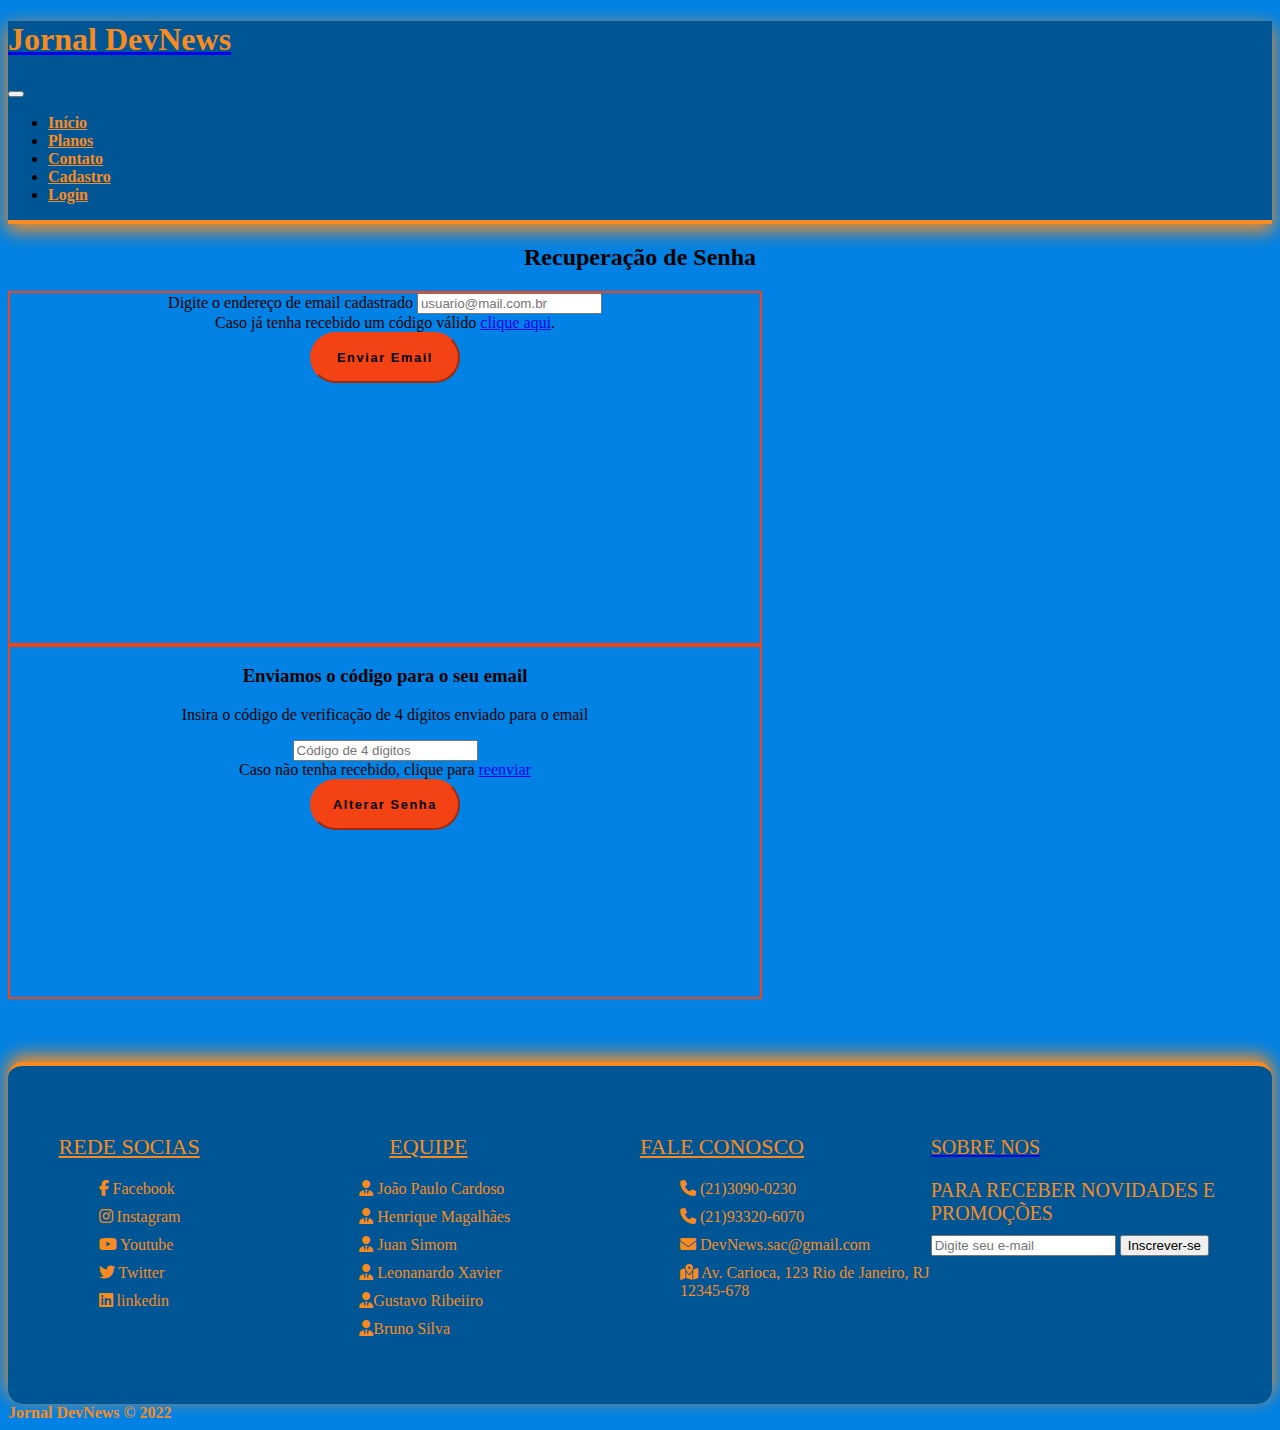
<file: DevNews/recup_senha.html>
<!DOCTYPE html>
<html lang="pt-br">
<head>
    <meta charset="UTF-8">
    <meta http-equiv="X-UA-Compatible" content="IE=edge">
    <meta name="viewport" content="width=device-width, initial-scale=1.0">
    <link href="https://cdn.jsdelivr.net/npm/bootstrap@5.1.3/dist/css/bootstrap.min.css" rel="stylesheet" integrity="sha384-1BmE4kWBq78iYhFldvKuhfTAU6auU8tT94WrHftjDbrCEXSU1oBoqyl2QvZ6jIW3" crossorigin="anonymous">
    <link rel="stylesheet" href="./src/front/view/css/styles.css"> 
    <link rel="stylesheet" href="https://cdnjs.cloudflare.com/ajax/libs/font-awesome/6.2.0/css/all.min.css">
    <link rel="icon" type="image/svg" href="./src/front/view/img/favicon.svg">  
    <script src="https://cdn.jsdelivr.net/npm/bootstrap@5.1.3/dist/js/bootstrap.bundle.min.js" integrity="sha384-ka7Sk0Gln4gmtz2MlQnikT1wXgYsOg+OMhuP+IlRH9sENBO0LRn5q+8nbTov4+1p" crossorigin="anonymous"></script>

    


    <title>Recuperação de Senha | Jornal DevNews </title>
</head>
<body class="d-flex flex-column min-vh-100">
  <!-- HEADER -->
    <header class="novo-bg">
        <nav class="navbar navbar-light navbar-expand-lg bg-transparent justify-content-between ms-2 me-2">
          <div class="container-fluid">
            <a class="navbar-brand" href="./index.html">
              <h1> Jornal DevNews </h1>
            </a>
            <button class="navbar-toggler" type="button" data-bs-toggle="collapse" data-bs-target="#navbarNavAltMarkup" aria-controls="navbarNavAltMarkup" aria-expanded="false" aria-label="Toggle navigation">
              <span class="navbar-toggler-icon"></span>
            </button>
            <div class="collapse navbar-collapse justify-content-end" id="navbarNavAltMarkup">
              <ul class="navbar-nav">
                <li><a class="nav-link active text-color" aria-current="page" href="./index.html">Início</a></li>
                <li><a class="nav-link text-color" href="./servicos.html">Planos</a></li>
                <li><a class="nav-link text-color" href="./contato.html">Contato</a></li>
                <li><a class="nav-link text-color" href="./cadastro.html">Cadastro</a></li>
                <li><a class="nav-link text-color" href="./login.html">Login</a></li>
              </ul>
            </div>
          </div>
        </nav>
      </header>
    <!-- FIM DO HEADER -->
     <main class="p-5 container-senha">
       <h2 class="mb-5">Recuperação de Senha</h2>

       <section class="d-flex flex-column bg-body justify-content-center container-sm rounded" id="cont" name="form-recup">
        <form class="form-pass">
          <div class="mb-5" id="recup-senha">
            <label for="inputEmail4" class="form-label fw-bold mb-3">Digite o endereço de email cadastrado</label>
            <input type="email" class="form-control w-75 mx-auto mb-3 input-limit" id="inputEmail4" data-tipo="email" aria-describedby="emailHelp" placeholder="usuario@mail.com.br" required>
            <span class="input-mensagem-erro">Este campo não está válido</span>
            <div id="emailHelp" class="form-text">Caso já tenha recebido um código válido <a href="./redefinir_senha.html">clique aqui</a>.</div>
            <span id="emailSuccess" >Senha provisória enviada para o seu email cadastrado. Siga as orientações para realizar o rest de senha.</span>
          </div>                 
          <button type="submit" class="btn btn-primary botao" id="botao-recuperar">Enviar Email</button>          
        </form>
       
       </section>


       <section class="d-none flex-column  align-items-center  bg-body container-sm  rounded" id="cont2">

        <form  action='./redefinir_senha.html' class="w-75 h-100 d-flex flex-column justify-content-center align-items-center" name="form-reset"> 
          <h3>Enviamos o código para o seu email</h3>
          <p id="text-code">Insira o código de verificação de 4 dígitos enviado para o email </p>                
          <div class=" w-75 mb-4 mt-4">
            <input type="password" class="form-control input-limit" id="inputPassword4" placeholder="Código de 4 digitos" data-tipo="senha" required autocomplete="off" minlength="4" maxlength="4">
            <div id="emailHelp" class="form-text">Caso não tenha recebido, clique para <a href="./recup_senha.html">reenviar</a></div>

          </div>                
          <button type="submit" class="btn btn-primary botao" id="botao-codigo">Alterar Senha</button>
  
        </form>
        </section>
  

       

     </main>


             <!-- RODAPÉ -->
             <footer>
        

              <div id="container-footer">
                  <div id="row-footer">
                      <div class="rodape">
                      <h2><u> Rede Socias</u></h2>
                      <ul style="list-style-type:none;">
                           <li><a href="" > <i class="fa-brands fa-facebook-f"></i> Facebook </a></li>
                          <li><a href="#"> <i class="fa-brands fa-instagram"></i> Instagram</a></li>
                          <li><a href="#"><i class="fa-brands fa-youtube"></i> Youtube</a></li>
                          <li><a href="#"><i class="fa-brands fa-twitter"></i> Twitter</a></li>
                          <li><a href="#"><i class="fa-brands fa-linkedin"></i> linkedin</a></li>
                      </ul>
                      </div>
              
                      <div class="rodape">
                        <div id="Equipe">
                          <h2 ><u>Equipe </u></h2>
                        </div>
                          <div id="equipe">
                          <ul style="list-style-type:none;">
                              <li><a href="https://www.linkedin.com/in/jo%C3%A3o-paulo-cardoso-1147711b6/"><i class="fa-solid fa-user-tie"></i>  João Paulo Cardoso</a></li>
                              <li><a href="https://www.linkedin.com/in/henriquemagalhaes-/"> <i class="fa-solid fa-user-tie"></i> Henrique Magalhães</a></li>
                              <li><a href="https://www.linkedin.com/in/"><i class="fa-solid fa-user-tie"></i> Juan Simom</a></li>
                              <li><a href="https://www.linkedin.com/in/"> <i class="fa-solid fa-user-tie"></i> Leonanardo  Xavier </a></li>
                              <li><a href="https://www.linkedin.com/in/"><i class="fa-solid fa-user-tie"></i>Gustavo Ribeiiro </a></li>
                              <li><a href="https://www.linkedin.com/in/"><i class="fa-solid fa-user-tie"></i>Bruno Silva </a></li>
                          </div>
                          </ul>
                      </div>
              
                      <div class="rodape">
                      <h2><u>Fale Conosco</u></h2>
                      <ul style="list-style-type:none;">
                          <li><a href="#"><i class="fa-solid fa-phone"></i> (21)3090-0230</a></li>
                          <li><a href="#"><i class="fa-solid fa-phone"></i> (21)93320-6070</a></li>
                          <li><a href="#"><i class="fa-solid fa-envelope"></i> DevNews.sac@gmail.com</a></li>
                          <li><a href="#"><i class="fa-solid fa-map-location-dot"></i> Av. Carioca, 123 
                            Rio de Janeiro, RJ 12345-678</a></li>
                      </ul>
                      </div>
                      
                      <div class="rodape">
                          <a href="http://127.0.0.1:5500/DevNews/contato.html"><h3>Sobre nos</h3></a>
              
                          <h3>Para receber novidades e promoções</h3>
                          <div class="caixa">
                              <form action="">
                                  <input type="email" placeholder="Digite seu e-mail " required>
                                  <button>Inscrever-se</button>
                              </form>
                               
                      
                          </div>
                          
                      </div>
              
                      </div>
                  </div>
              
           </footer>
           <div class="text-center p-1 text-color">
           <div class="footer-config text-center mt-auto">
      
           Jornal DevNews © 2022
      
          </div>
          </div>
            <!-- FIM DO RODAPÉ -->
</body>
</html>
</file>
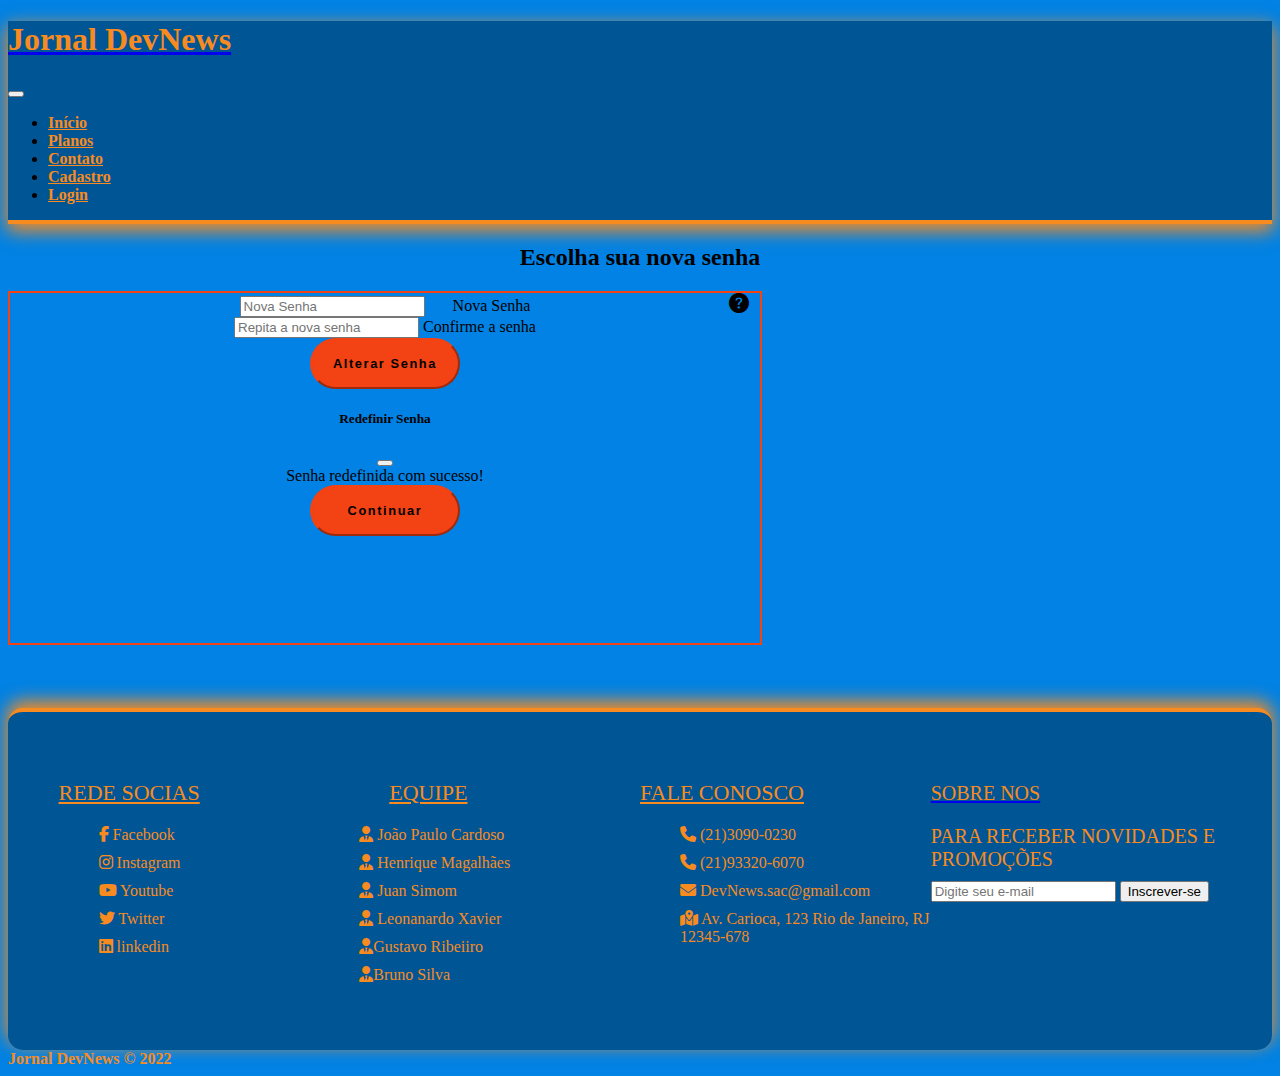
<file: DevNews/redefinir_senha.html>
<!DOCTYPE html>
<html lang="pt-br">
<head>
    <meta charset="UTF-8">
    <meta http-equiv="X-UA-Compatible" content="IE=edge">
    <meta name="viewport" content="width=device-width, initial-scale=1.0">
    <link rel="stylesheet" href="https://cdnjs.cloudflare.com/ajax/libs/font-awesome/6.2.0/css/all.min.css">
    <link href="https://cdn.jsdelivr.net/npm/bootstrap@5.1.3/dist/css/bootstrap.min.css" rel="stylesheet" integrity="sha384-1BmE4kWBq78iYhFldvKuhfTAU6auU8tT94WrHftjDbrCEXSU1oBoqyl2QvZ6jIW3" crossorigin="anonymous">
    <script  src="https://cdn.jsdelivr.net/npm/bootstrap@5.1.3/dist/js/bootstrap.bundle.min.js" integrity="sha384-ka7Sk0Gln4gmtz2MlQnikT1wXgYsOg+OMhuP+IlRH9sENBO0LRn5q+8nbTov4+1p" crossorigin="anonymous"></script>
    <link rel="stylesheet" href="https://cdn.jsdelivr.net/npm/bootstrap-icons@1.8.1/font/bootstrap-icons.css">
    <link rel="stylesheet" href="./src/front/view/css/styles.css">
  

    <title>Redefinir Senha | Jornal DevNews </title>
</head>
<body class="d-flex flex-column min-vh-100">
  <!-- HEADER -->
    <header class="novo-bg">
        <nav class="navbar navbar-light navbar-expand-lg bg-transparent justify-content-between ms-2 me-2">
          <div class="container-fluid">
            <a class="navbar-brand" href="./index.html">
              <h1> Jornal DevNews </h1>
            </a>
            <button class="navbar-toggler" type="button" data-bs-toggle="collapse" data-bs-target="#navbarNavAltMarkup" aria-controls="navbarNavAltMarkup" aria-expanded="false" aria-label="Toggle navigation">
              <span class="navbar-toggler-icon"></span>
            </button>
            <div class="collapse navbar-collapse justify-content-end" id="navbarNavAltMarkup">
              <ul class="navbar-nav">
                <li><a class="nav-link active text-color" aria-current="page" href="./index.html">Início</a></li>
                <li><a class="nav-link text-color" href="./servicos.html">Planos</a></li>
                <li><a class="nav-link text-color" href="./contato.html">Contato</a></li>
                <li><a class="nav-link text-color" href="./cadastro.html">Cadastro</a></li>
                <li><a class="nav-link text-color" href="./login.html">Login</a></li>
              </ul>
            </div>
          </div>
        </nav>
      </header>
    <!-- FIM DO HEADER -->
     <main class="p-5 container-senha">
       <h2 class="mb-5">Escolha sua nova senha</h2>

       <section class="d-flex flex-column  align-items-center  bg-body container-sm  rounded" id="cont">

      <form  class="w-75 h-100 d-flex flex-column justify-content-around align-items-center">        
        <div class="form-floating w-75">
          <input type="password" pattern="^(?=.*[a-z])(?=.*[A-Z])(?=.*[0-9])(?!.*[ !@#$%^&*_=+-]).{6,30}$" class="form-control input-limit" id="inputPassword4" placeholder="Nova Senha" data-tipo="senha" required autocomplete="off">
          <span class="input-mensagem-erro"></span>
          <i class="bi bi-question-circle-fill" id ="redef-senha"  data-bs-toggle="tooltip" data-bs-placement="top" title="A senha deve conter entre 6 e 30 caracteres,deve conter pelo menos uma letra maiúscula,um número e não deve conter símbolos." data-bs-trigger="click hover"></i>
          <label for="inputPassword4">Nova Senha</label>


        </div>
        <div class="form-floating w-75">
          <input type="password" class="form-control input-limit" id="floatingPassword3" placeholder="Repita a nova senha" data-tipo="confirmarSenha" required autocomplete="off">
          <label for="floatingPassword3">Confirme a senha</label>
          <span class="input-mensagem-erro"></span>

        </div>        
        <button type="submit" class="btn btn-primary botao" id="botao-redefinir"  data-bs-target="#exampleModal">Alterar Senha</button>

      </form>


        <div class="modal fade" id="exampleModal" tabindex="-1" aria-labelledby="exampleModalLabel" aria-hidden="true">
          <div class="modal-dialog">
            <div class="modal-content">
              <div class="modal-header">
                <h5 class="modal-title" id="exampleModalLabel">Redefinir Senha</h5>
                <button type="button" class="btn-close" data-bs-dismiss="modal" aria-label="Close"></button>
              </div>
              <div class="modal-body">
                Senha redefinida com sucesso!
              </div>
              <div class="modal-footer">
                <button type="button" class="btn btn-secondary botao" id="botao-modal-redefinir" data-bs-dismiss="modal">Continuar</button>
              </div>
            </div>
          </div>
        </div>


        

       </section>
      

     </main>

             <!-- RODAPÉ -->
             <footer>
        

              <div id="container-footer">
                  <div id="row-footer">
                      <div class="rodape">
                      <h2><u> Rede Socias</u></h2>
                      <ul style="list-style-type:none;">
                           <li><a href="" > <i class="fa-brands fa-facebook-f"></i> Facebook </a></li>
                          <li><a href="#"> <i class="fa-brands fa-instagram"></i> Instagram</a></li>
                          <li><a href="#"><i class="fa-brands fa-youtube"></i> Youtube</a></li>
                          <li><a href="#"><i class="fa-brands fa-twitter"></i> Twitter</a></li>
                          <li><a href="#"><i class="fa-brands fa-linkedin"></i> linkedin</a></li>
                      </ul>
                      </div>
              
                      <div class="rodape">
                        <div id="Equipe">
                          <h2 ><u>Equipe </u></h2>
                        </div>
                          <div id="equipe">
                          <ul style="list-style-type:none;">
                              <li><a href="https://www.linkedin.com/in/jo%C3%A3o-paulo-cardoso-1147711b6/"><i class="fa-solid fa-user-tie"></i>  João Paulo Cardoso</a></li>
                              <li><a href="https://www.linkedin.com/in/henriquemagalhaes-/"> <i class="fa-solid fa-user-tie"></i> Henrique Magalhães</a></li>
                              <li><a href="https://www.linkedin.com/in/"><i class="fa-solid fa-user-tie"></i> Juan Simom</a></li>
                              <li><a href="https://www.linkedin.com/in/"> <i class="fa-solid fa-user-tie"></i> Leonanardo  Xavier </a></li>
                              <li><a href="https://www.linkedin.com/in/"><i class="fa-solid fa-user-tie"></i>Gustavo Ribeiiro </a></li>
                              <li><a href="https://www.linkedin.com/in/"><i class="fa-solid fa-user-tie"></i>Bruno Silva </a></li>
                          </div>
                          </ul>
                      </div>
              
                      <div class="rodape">
                      <h2><u>Fale Conosco</u></h2>
                      <ul style="list-style-type:none;">
                          <li><a href="#"><i class="fa-solid fa-phone"></i> (21)3090-0230</a></li>
                          <li><a href="#"><i class="fa-solid fa-phone"></i> (21)93320-6070</a></li>
                          <li><a href="#"><i class="fa-solid fa-envelope"></i> DevNews.sac@gmail.com</a></li>
                          <li><a href="#"><i class="fa-solid fa-map-location-dot"></i> Av. Carioca, 123 
                            Rio de Janeiro, RJ 12345-678</a></li>
                      </ul>
                      </div>
                      
                      <div class="rodape">
                          <a href="http://127.0.0.1:5500/DevNews/contato.html"><h3>Sobre nos</h3></a>
              
                          <h3>Para receber novidades e promoções</h3>
                          <div class="caixa">
                              <form action="">
                                  <input type="email" placeholder="Digite seu e-mail " required>
                                  <button>Inscrever-se</button>
                              </form>
                               
                      
                          </div>
                          
                      </div>
              
                      </div>
                  </div>
              
           </footer>
           <div class="text-center p-1 text-color">
           <div class="footer-config text-center mt-auto">
      
           Jornal DevNews © 2022
      
          </div>
          </div>
            <!-- FIM DO RODAPÉ -->
</body>
</html>
</file>
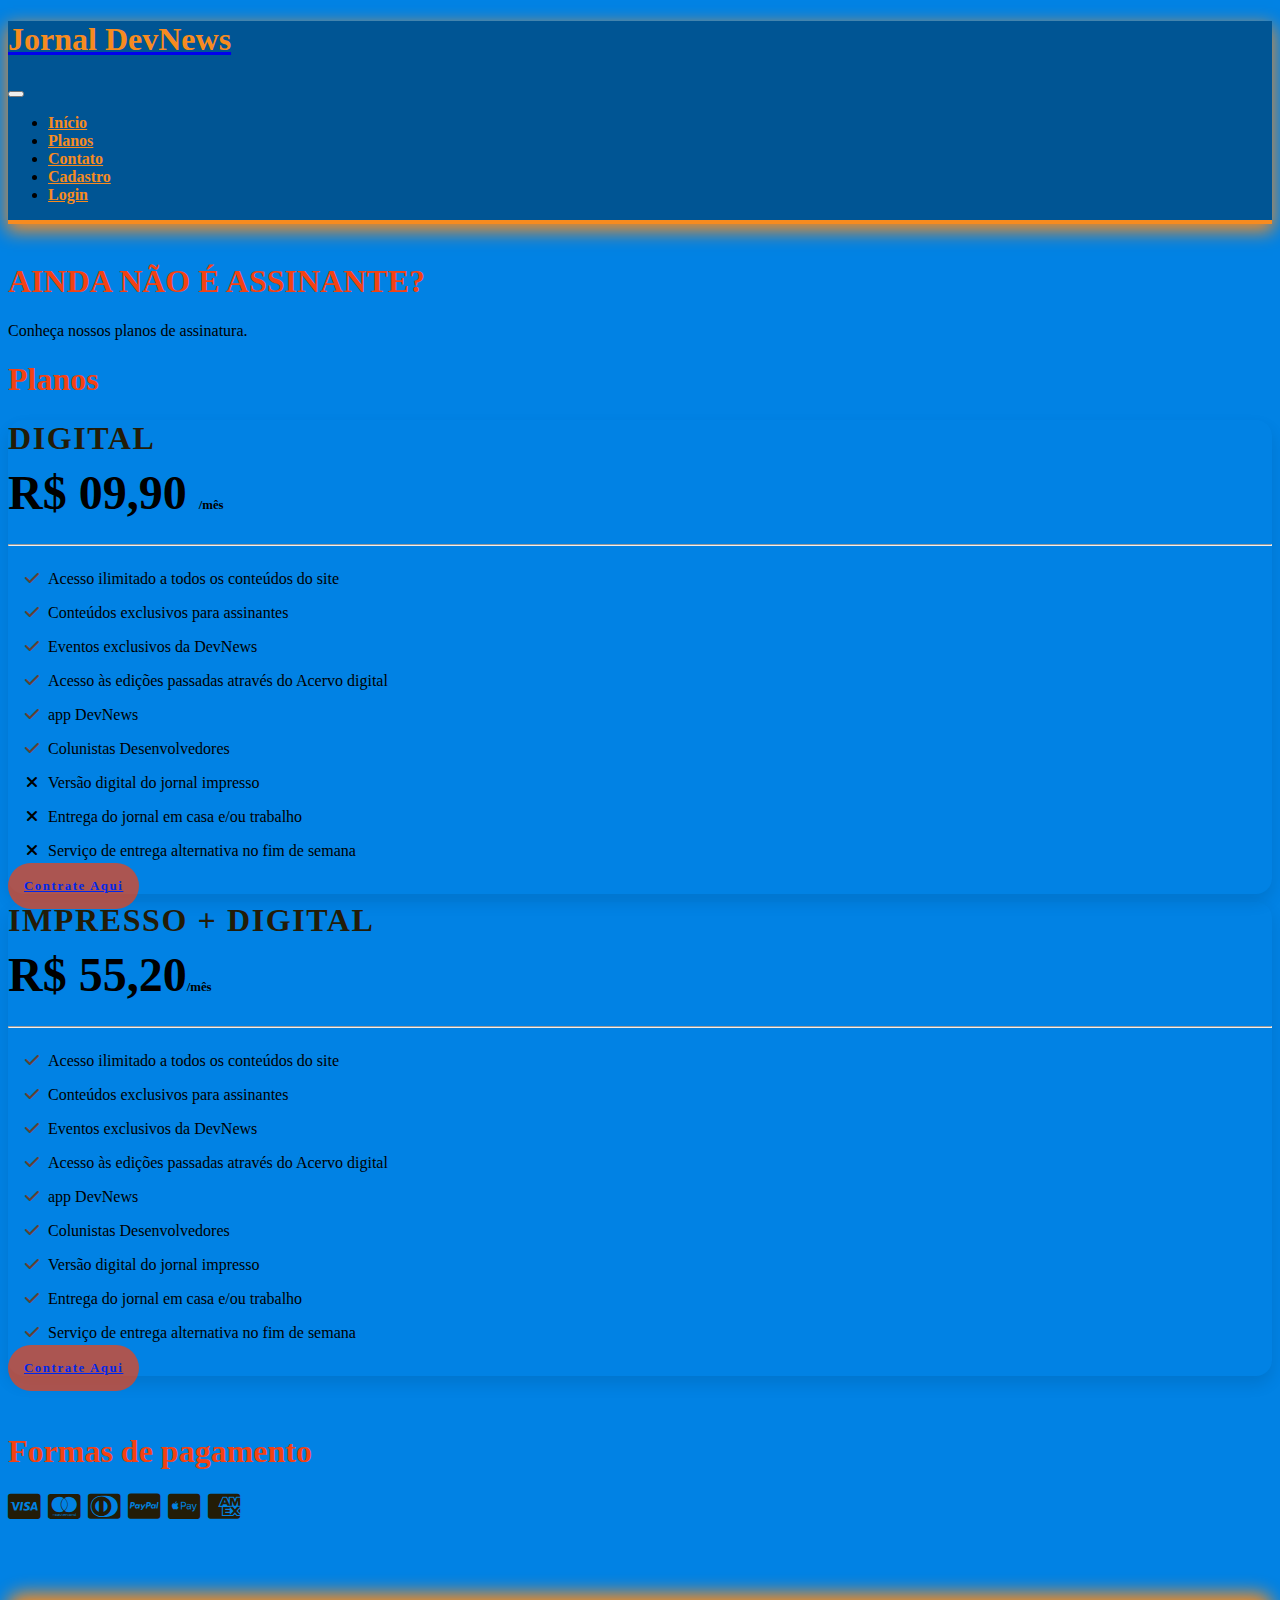
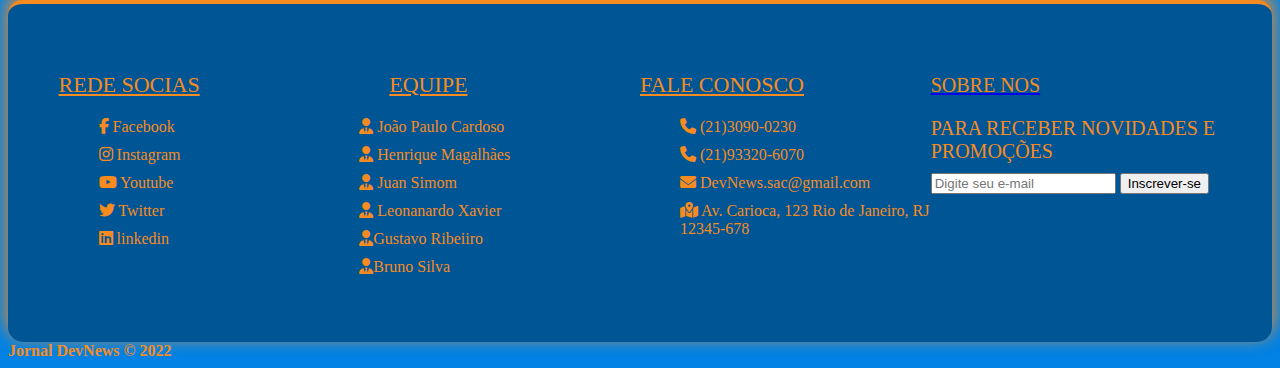
<file: DevNews/servicos.html>
<!DOCTYPE html>
<html lang="pt-BR">
<head>
    <meta charset="UTF-8">
    <meta http-equiv="X-UA-Compatible" content="IE=edge">
    <meta name="viewport" content="width=device-width, initial-scale=1.0">    
    <link rel="stylesheet" href="https://cdnjs.cloudflare.com/ajax/libs/font-awesome/6.2.0/css/all.min.css">
    <link href="https://cdn.jsdelivr.net/npm/bootstrap@5.1.3/dist/css/bootstrap.min.css" rel="stylesheet" integrity="sha384-1BmE4kWBq78iYhFldvKuhfTAU6auU8tT94WrHftjDbrCEXSU1oBoqyl2QvZ6jIW3" crossorigin="anonymous">
    <script src="https://cdn.jsdelivr.net/npm/bootstrap@5.1.3/dist/js/bootstrap.bundle.min.js" integrity="sha384-ka7Sk0Gln4gmtz2MlQnikT1wXgYsOg+OMhuP+IlRH9sENBO0LRn5q+8nbTov4+1p" crossorigin="anonymous" defer></script>
    <link rel="stylesheet" href="./src/front/view/css/servicos_style.css">
    <link rel="stylesheet" href="./src/front/view/css/styles.css">
  
   <title> Planos | Jornal DevNews </title>
</head>
<body>
    <!-- HEADER -->
    <header class="novo-bg">
      <nav class="navbar navbar-light navbar-expand-lg bg-transparent justify-content-between ms-2 me-2">
        <div class="container-fluid">
          <a class="navbar-brand" href="./index.html">
            <h1> Jornal DevNews </h1>
          </a>
          <button class="navbar-toggler" type="button" data-bs-toggle="collapse" data-bs-target="#navbarNavAltMarkup" aria-controls="navbarNavAltMarkup" aria-expanded="false" aria-label="Toggle navigation">
            <span class="navbar-toggler-icon"></span>
          </button>
          <div class="collapse navbar-collapse justify-content-end" id="navbarNavAltMarkup">
            <ul class="navbar-nav">
              <li><a class="nav-link active text-color" aria-current="page" href="./index.html">Início</a></li>
              <li><a class="nav-link text-color" href="./servicos.html">Planos</a></li>
              <li><a class="nav-link text-color" href="./contato.html">Contato</a></li>
              <li><a class="nav-link text-color" href="./cadastro.html">Cadastro</a></li>
              <li><a class="nav-link text-color" href="./login.html">Login</a></li>
            </ul>
          </div>
        </div>
      </nav>
    </header>
  <!-- FIM DO HEADER -->
  <br>
    <!-- Planos -->
        <section class="pricing">
          <div class="text-center mb-4 w-75 mx-auto">
            <h1 class="display-5">AINDA NÃO É ASSINANTE?
            </h1>
            <p>Conheça nossos planos de assinatura.</p>
            <h1 class="display-5">Planos</h1>
          </div>
        <div class="container">
        <div class="row">
            <div class="col-lg-4">
            <div class="card mb-5 mb-lg-0">
                <div class="card-body">
                <h2 class="card-title text-uppercase text-center">DIGITAL</h2>
                <h3 class="card-price text-center">R$ 09,90 <span class="period">/mês</span></h3>
                <hr>              
                <ul class="fa-ul">
                    <li><span class="fa-li"><i class="fas fa-check"></i></span>Acesso ilimitado a todos os conteúdos do site</li>
                    <li><span class="fa-li"><i class="fas fa-check"></i></span>Conteúdos exclusivos para assinantes</li>
                    <li><span class="fa-li"><i class="fas fa-check"></i></span>Eventos exclusivos da DevNews</li>
                    <li><span class="fa-li"><i class="fas fa-check"></i></span>Acesso às edições passadas através do Acervo digital</li>
                    <li><span class="fa-li"><i class="fas fa-check"></i></span>app DevNews</li>
                    <li><span class="fa-li"><i class="fas fa-check"></i></span>Colunistas Desenvolvedores</li>            
                    <li><span class="fa-li"><i class="fa-solid fa-xmark"></i></i></span>Versão digital do jornal impresso</li>
                    <li><span class="fa-li"><i class="fa-solid fa-xmark"></i></i></span>Entrega do jornal em casa e/ou trabalho</li>
                    <li><span class="fa-li"><i class="fa-solid fa-xmark"></i></span>Serviço de entrega alternativa no fim de semana</li>
                         
                </ul>
                <div class="d-grid">
                    <a href="./cadastro.html" class="btn btn-primary text-uppercase">Contrate Aqui</a>
                </div>
                </div>
            </div>
            </div>
            <div class="col-lg-4">
            <div class="card mb-5 mb-lg-0">
                <div class="card-body">
                <h2 class="card-title text-uppercase text-center">IMPRESSO + DIGITAL
                </h2>
                <h3 class="card-price text-center">R$ 55,20<span class="period">/mês</span></h3>
                <hr>
                <ul class="fa-ul">
                    <li><span class="fa-li"><i class="fas fa-check"></i></span>Acesso ilimitado a todos os conteúdos do site</li>
                    <li><span class="fa-li"><i class="fas fa-check"></i></span>Conteúdos exclusivos para assinantes</li>
                    <li><span class="fa-li"><i class="fas fa-check"></i></span>Eventos exclusivos da DevNews</li>
                    <li><span class="fa-li"><i class="fas fa-check"></i></span>Acesso às edições passadas através do Acervo digital</li>
                    <li><span class="fa-li"><i class="fas fa-check"></i></span>app DevNews</li>
                    <li><span class="fa-li"><i class="fas fa-check"></i></span>Colunistas Desenvolvedores </li>
                    <li><span class="fa-li"><i class="fas fa-check"></i></span>Versão digital do jornal impresso</li>
                    <li><span class="fa-li"><i class="fas fa-check"></i></span>Entrega do jornal em casa e/ou trabalho</li>
                    <li><span class="fa-li"><i class="fas fa-check"></i></span>Serviço de entrega alternativa no fim de semana</li>
                    
                    
                  </ul>
                <div class="d-grid">
                    <a href="./cadastro.html" class="btn btn-primary text-uppercase">Contrate Aqui</a>
                </div>
                </div>
            </div>
            </div>           
        </div>
        </div>
    </section>
    <br>
    <br>
    <!-- Formas de pagamento -->    
    <div>
      <div class="text-center mb-2 w-75 mx-auto">
        <h1 class="display-5">Formas de pagamento</h1>
        <p class="pt-2"><i class="fab fa-cc-visa"></i>&nbsp;&nbsp;<i class="fab fa-cc-mastercard"></i>&nbsp;&nbsp;<i class="fab fa-cc-diners-club"></i>&nbsp;&nbsp;<i class="fab fa-cc-paypal"></i>&nbsp;&nbsp;<i class="fab fa-cc-apple-pay"></i>&nbsp;&nbsp;<i class="fab fa-cc-amex"></i></p>
        
      </div>
    </div>  
             
        </div>
      </div>
      </div>
    </div>
    <footer>
        

      <div id="container-footer">
          <div id="row-footer">
              <div class="rodape">
              <h2><u> Rede Socias</u></h2>
              <ul style="list-style-type:none;">
                   <li><a href="" > <i class="fa-brands fa-facebook-f"></i> Facebook </a></li>
                  <li><a href="#"> <i class="fa-brands fa-instagram"></i> Instagram</a></li>
                  <li><a href="#"><i class="fa-brands fa-youtube"></i> Youtube</a></li>
                  <li><a href="#"><i class="fa-brands fa-twitter"></i> Twitter</a></li>
                  <li><a href="#"><i class="fa-brands fa-linkedin"></i> linkedin</a></li>
              </ul>
              </div>
      
              <div class="rodape">
                <div id="Equipe">
                  <h2 ><u>Equipe </u></h2>
                </div>
                  <div id="equipe">
                  <ul style="list-style-type:none;">
                      <li><a href="https://www.linkedin.com/in/jo%C3%A3o-paulo-cardoso-1147711b6/"><i class="fa-solid fa-user-tie"></i>  João Paulo Cardoso</a></li>
                      <li><a href="https://www.linkedin.com/in/henriquemagalhaes-/"> <i class="fa-solid fa-user-tie"></i> Henrique Magalhães</a></li>
                      <li><a href="https://www.linkedin.com/in/"><i class="fa-solid fa-user-tie"></i> Juan Simom</a></li>
                      <li><a href="https://www.linkedin.com/in/"> <i class="fa-solid fa-user-tie"></i> Leonanardo  Xavier </a></li>
                      <li><a href="https://www.linkedin.com/in/"><i class="fa-solid fa-user-tie"></i>Gustavo Ribeiiro </a></li>
                      <li><a href="https://www.linkedin.com/in/"><i class="fa-solid fa-user-tie"></i>Bruno Silva </a></li>
                  </div>
                  </ul>
              </div>
      
              <div class="rodape">
              <h2><u>Fale Conosco</u></h2>
              <ul style="list-style-type:none;">
                  <li><a href="#"><i class="fa-solid fa-phone"></i> (21)3090-0230</a></li>
                  <li><a href="#"><i class="fa-solid fa-phone"></i> (21)93320-6070</a></li>
                  <li><a href="#"><i class="fa-solid fa-envelope"></i> DevNews.sac@gmail.com</a></li>
                  <li><a href="#"><i class="fa-solid fa-map-location-dot"></i> Av. Carioca, 123 
                    Rio de Janeiro, RJ 12345-678</a></li>
              </ul>
              </div>
              
              <div class="rodape">
                  <a href="http://127.0.0.1:5500/DevNews/contato.html"><h3>Sobre nos</h3></a>
      
                  <h3>Para receber novidades e promoções</h3>
                  <div class="caixa">
                      <form action="">
                          <input type="email" placeholder="Digite seu e-mail " required>
                          <button>Inscrever-se</button>
                      </form>
                       
              
                  </div>
                  
              </div>
      
              </div>
          </div>
      
   </footer>
   <div class="text-center p-1 text-color">
   <div class="footer-config text-center mt-auto">

   Jornal DevNews © 2022

  </div>
  </div>
</body>
</html>
</file>
<file: DevNews/src/front/view/css/styles.css>
body {
    background-color:  #0182e4!important;
}

h1{
    color: #f78b1f;
}
.input-limit {
    max-width: 400px;
}

.navbrand {
    height: 4.6rem;
}

.text-color {
    font-weight: 700;
    color:  #f78b1f!important;
}
.text-end {
    text-align: left!important;
    color:  #e9a15a!important;
    font-size: 25px;
}

.text-link, .title-color {
    color:  #f78b1f;
    text-decoration: none;
}

.text-color-slide, .text-link:hover {
    color: #dbdbdb;
}

.text-homepage > h1 {
    font-weight: 400;
    color:  #f78b1f;
}

.circulo {
    height: 23rem;
    aspect-ratio: 1 / 1;
    border-radius: 50%;
    background-image: url("../img/inicio.png");
    background-size: cover;
    background-repeat: none;
    background-position: center;
    border: 2px solid #f78b1f;
}

.novo-bg {
    background-color: #005594;
    border-bottom: 4px solid #f78b1f;
    box-shadow: 0px 6px 17px 1px #f78b1f;
}

footer{
    border-top: 4px solid #f78b1f;
    box-shadow: 0px -6px 17px 1px #f78b1f;
    margin-top: 5%;
    border-radius: 15px;
    float: left;
    width: 100%;
    background-color:  #005594;
    padding: 50px 0;
}
#container-footer{
    max-width: 1400px;
    padding: 0 4%;
    margin: auto;
}
#row-footer{
    display: flex;
    flex-wrap: wrap;
    
}
.rodape{
    width: 25%;
}
.rodape h2{
    font-size: 22px;
    color: #f78b1f;
    margin-bottom: 20px;
    font-weight:  500;
    position: relative;
    text-transform: uppercase;
}
.rodape h3{
    font-size: 20px;
    color: #f78b1f;
    margin-bottom: 10px;
    font-weight:  500;
    position: relative;
    text-transform: uppercase;
}
.rodape ul{
    list-style: none;
}
.rodape ul li{
    margin: 10px 0;
}
.rodape ul li a{
    font-size: 16px;
    
    color: #f78b1f;
    text-decoration: none;
    font-weight: 300;
    display: block;
    transition: all 0.3s ease;
}


.rodape ul li :hover{
    color: #cecdcd;
    padding-left: 10px;
}

a:visited{
    color: #f78b1f;
}
#Equipe{
    margin-left: 40px;
}
#equipe{

    margin-left: -30px;
}
.carousel {
    overflow: hidden;
    height: 30rem; /*20rem*/
}

.imagem-carrossel {
    object-fit: cover;
    object-position: 0 60%;
    height: 500px; /*400px*/
}

.contato-fab {
    color: #F34213;
    font-size: 1.8rem;
  }

.container-senha {
    text-align: center;
}


.botao:hover{
    background-color:white;
    border-color: #F34213;
    opacity: 0.7;
}

.botao {
    background-color: #F34213 !important;
    font-size: 80%;
    border-radius: 5rem;
    border-color: #F34213 !important;
    letter-spacing: .1rem;
    font-weight: bold;
    padding: 1rem;
    opacity: 1;
    transition: all 0.2s;
    width: 150px;   
}

@media (max-width:800px) {
    .rodape{
        width: 50%;
        margin-bottom: 30px;
    }
}

@media (max-width: 450px) {
    .rodape{
        
        border-radius: 10px;
        border:1px solid #0182e4;
        text-align: center;
        width: 100%;
        margin: 0px;
    }
}

#cont {    
    height: 350px;
    border: 2px solid #F34213;
    max-width: 750px;
}

#cont2{
    height: 350px;
    border: 2px solid #F34213;
    max-width: 750px;
}

.input-mensagem-erro{
    color: red;
    display: none;
}

.form-group-erro .input-mensagem-erro{
    display: block;
}


#emailSuccess{
    display: none;
    color: #F34213;
    font-size: 16px;
}


.main-title {
  text-align: center;
  color: #F34213;
  margin-top: 20px;
  font-size: 25px;
}



#redef-senha{
    position:relative;
    bottom:52%;
    left: 40%;    
    cursor:pointer;
    font-size: 20px;
}
</file>
<file: DevNews/src/front/view/css/cadastro_style.css>
*{
    margin:0;
    padding: 0;
}
  
.navbrand {
    height: 6rem;
}
  
.text-color {
    font-weight: 500;
    color: rgba(243, 66, 19, 0.8)!important;
}

.body{
    background: #FFFFA3;
}

.cadastro{
    display: flex;
    flex-direction: column;
    justify-content: space-between;
    flex-wrap: wrap;
    align-items: center;
}

.bloco1{
    display: flex;
    flex-direction: row;
    flex-wrap: wrap;
    align-items: center;
}

.bloco2{
    display: flex;
    flex-direction: row;
    justify-content: space-around;
    flex-wrap: wrap;
    align-items: stretch;
}


.input-mensagem-erro{
    color: red;
    display: none;
}

.form-group-erro .input-mensagem-erro{
    display: block;
}


#inputBairro::placeholder,#inputCity::placeholder,#inputState::placeholder{
    color: black;
}




#duvida-senha{
    position:relative;
    bottom: 56%;
    left:85%;
    cursor:pointer;
    font-size: 20px;
}




#label-password{
    width: 100% ;
    height: auto;
}

@media screen and (max-width:991px){
    #duvida-senha{
        position:relative;
        bottom: 56%;
        left:95%;
        cursor:pointer;
        font-size: 20px;
    }


}

@media screen and (max-width:750px){
    #duvida-senha{
        left:92%;
    }


}


@media screen and (max-width:500px){
    #duvida-senha{
        left:88%;
    }


}
</file>
<file: DevNews/src/front/view/css/log_style.css>
#form {
   padding: 2rem;
   margin: auto;
   background-color: #FFFFFF;

   border-radius: 5px;
}

.botaoLog {   
    margin-top: 20px;
    padding: 6px;
    margin-bottom: 10px;
    border-radius: 5px;
    box-sizing: border-box;
}

.checarInput_1 {
    margin-left: 2px;
}

.esqueceuSenha {
    margin-left: 55px;
    text-decoration: none;
    color: #F34213;
}


.display-5 {
    color: #F34213;
}

.altura-main {
    height: 70vh;
}

.botao:hover{
    background-color:white;
    border-color: #F34213;
    opacity: 0.7;
}

.botao {
    background-color: #F34213 !important;
    font-size: 80%;
    border-radius: 5rem;
    border-color: #F34213 !important;
    letter-spacing: .1rem;
    font-weight: bold;
    padding: 1rem;
    opacity: 1;
    transition: all 0.2s;
    width: 150px;   
}
</file>
<file: DevNews/src/front/view/css/servicos_style.css>
.navbrand {
  height: 6rem;
}

.p {
  text-align: center;
}

main{
  background: #FFFFA3;
}

.pricing .card {
  border: none;
  border-radius: 1rem;
  transition: all 0.2s;
  box-shadow: 0 0.5rem 1rem 0 rgba(0, 0, 0, 0.1);
}

.pricing hr {
  margin: 1.5rem 0;
}
.row {
  justify-content: center;
}
.pricing .card-title {
  margin: 0.5rem 0;
  font-size: 2rem;
  color: #231C07;
  letter-spacing: .1rem;
  font-weight: bold;
}

.pricing .card-price {
  font-size: 3rem;
  margin: 0;
}

.pricing .card-price .period {
  font-size: 0.8rem;
}

.pricing ul li {
  margin-bottom: 1rem;
}

.fas {
  color: #634133;
}

.fab {
  color: #231C07;
  font-size: 1.8rem;
}

.card ul li {
  font-weight: 500;
}
  
.pricing .text-muted {
  opacity: 0.7;
}

.pricing .btn {
  background-color: #F34213 !important;
  font-size: 80%;
  border-radius: 5rem;
  border-color: #F34213 !important;
  letter-spacing: .1rem;
  font-weight: bold;
  padding: 1rem;
  opacity: 0.7;
  transition: all 0.2s;
}


.display-5, .display-6 {
  color: #F34213;
}

.accordion {
  background-color: #FFFFFF;
  border: 1px solid rgba(243, 66, 19);
}

  /* Hover Effects on Card */
  
@media (min-width: 992px) {
  .pricing .card:hover {
    margin-top: -.25rem;
    margin-bottom: .25rem;
    box-shadow: 0 0.5rem 1rem 0 rgba(0, 0, 0, 0.3);
  }

  .pricing .card:hover .btn {
    background-color: #ca3b13 !important;
    border-color: #ca3b13 !important;
    opacity: 1;
  }
}
</file>
